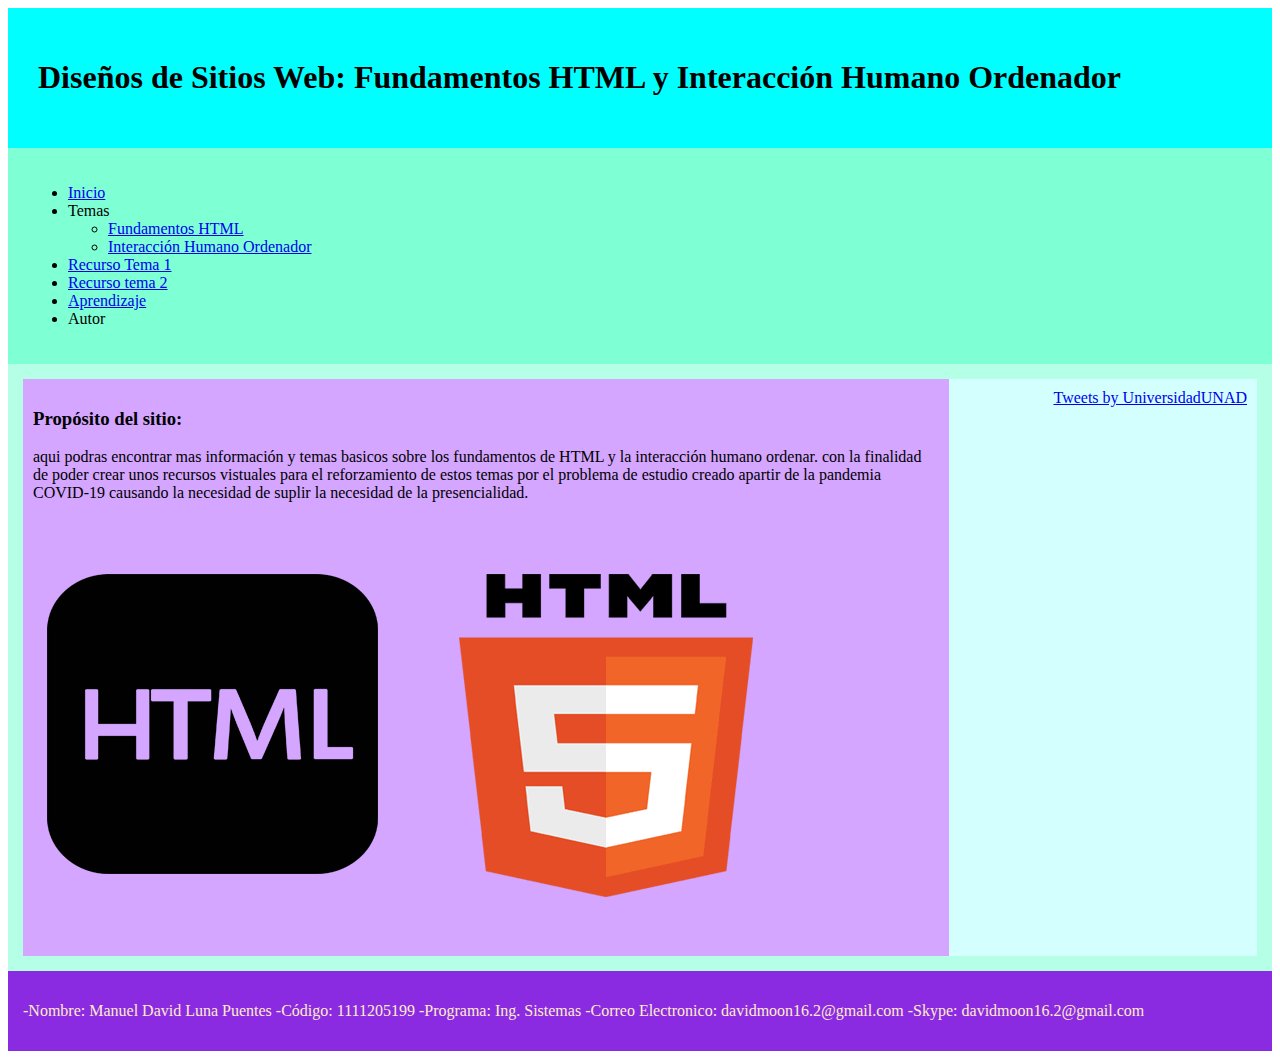
<file: Fase 3/index.html>
<!DOCTYPE html>
<html lang="en">

<head>
    <meta charset="UTF-8">
    <meta http-equiv="X-UA-Compatible" content="IE=edge">
    <meta name="viewport" content="width=device-width, initial-scale=1.0">
    <title>Fase3</title>
    <link rel="stylesheet" href="css/estilo.css">

</head>

<body>
    <header class="encabezado">
        <h1>
            Diseños de Sitios Web:
            Fundamentos HTML y Interacción Humano Ordenador
        </h1>
    </header>
    <nav class="navegar">
        <ul>
            <li><a href="index.html">Inicio</a></li>
            <li>
                Temas
                <ul>
                    <li><a href="Tema1.html">Fundamentos HTML</a>  </li>
                    <li><a href="Tema2.html">Interacción Humano Ordenador</a> </li>
                </ul>
            </li>
            <li><a href="Recurso1.html">Recurso Tema 1</a></li>
            <li><a href="Recurso2.html">Recurso tema 2</a></li>
            <li><a href="Apre.html">Aprendizaje</a></li>
            <li>Autor</li>
        </ul>
    </nav>
    <main class="contenido">
        <section class="temas">
            <h3>Propósito del sitio: </h3>
            <p>aqui podras encontrar mas información y temas basicos sobre los fundamentos de HTML y
                la interacción humano ordenar. con la finalidad de poder crear unos recursos vistuales
                para el reforzamiento de estos temas por el problema de estudio creado apartir de la
                pandemia COVID-19 causando la necesidad de suplir la necesidad de la presencialidad.</p>
                <img src="img/html-html5.webp" alt="Imagen de HTML">
            <article>
                
            </article>
        </section>
        <aside class="lateral">
            <a class="twitter-timeline" data-height="500" data-theme="dark" href="https://twitter.com/UniversidadUNAD?ref_src=twsrc%5Etfw">Tweets by UniversidadUNAD</a> <script async src="https://platform.twitter.com/widgets.js" charset="utf-8"></script>
        </aside>
    </main>
    <footer class="pie">
        <p>
            -Nombre: Manuel David Luna Puentes
            -Código: 1111205199
            -Programa: Ing. Sistemas
            -Correo Electronico: davidmoon16.2@gmail.com
            -Skype: davidmoon16.2@gmail.com
        </p>
    </footer>
</body>

</html>
</file>
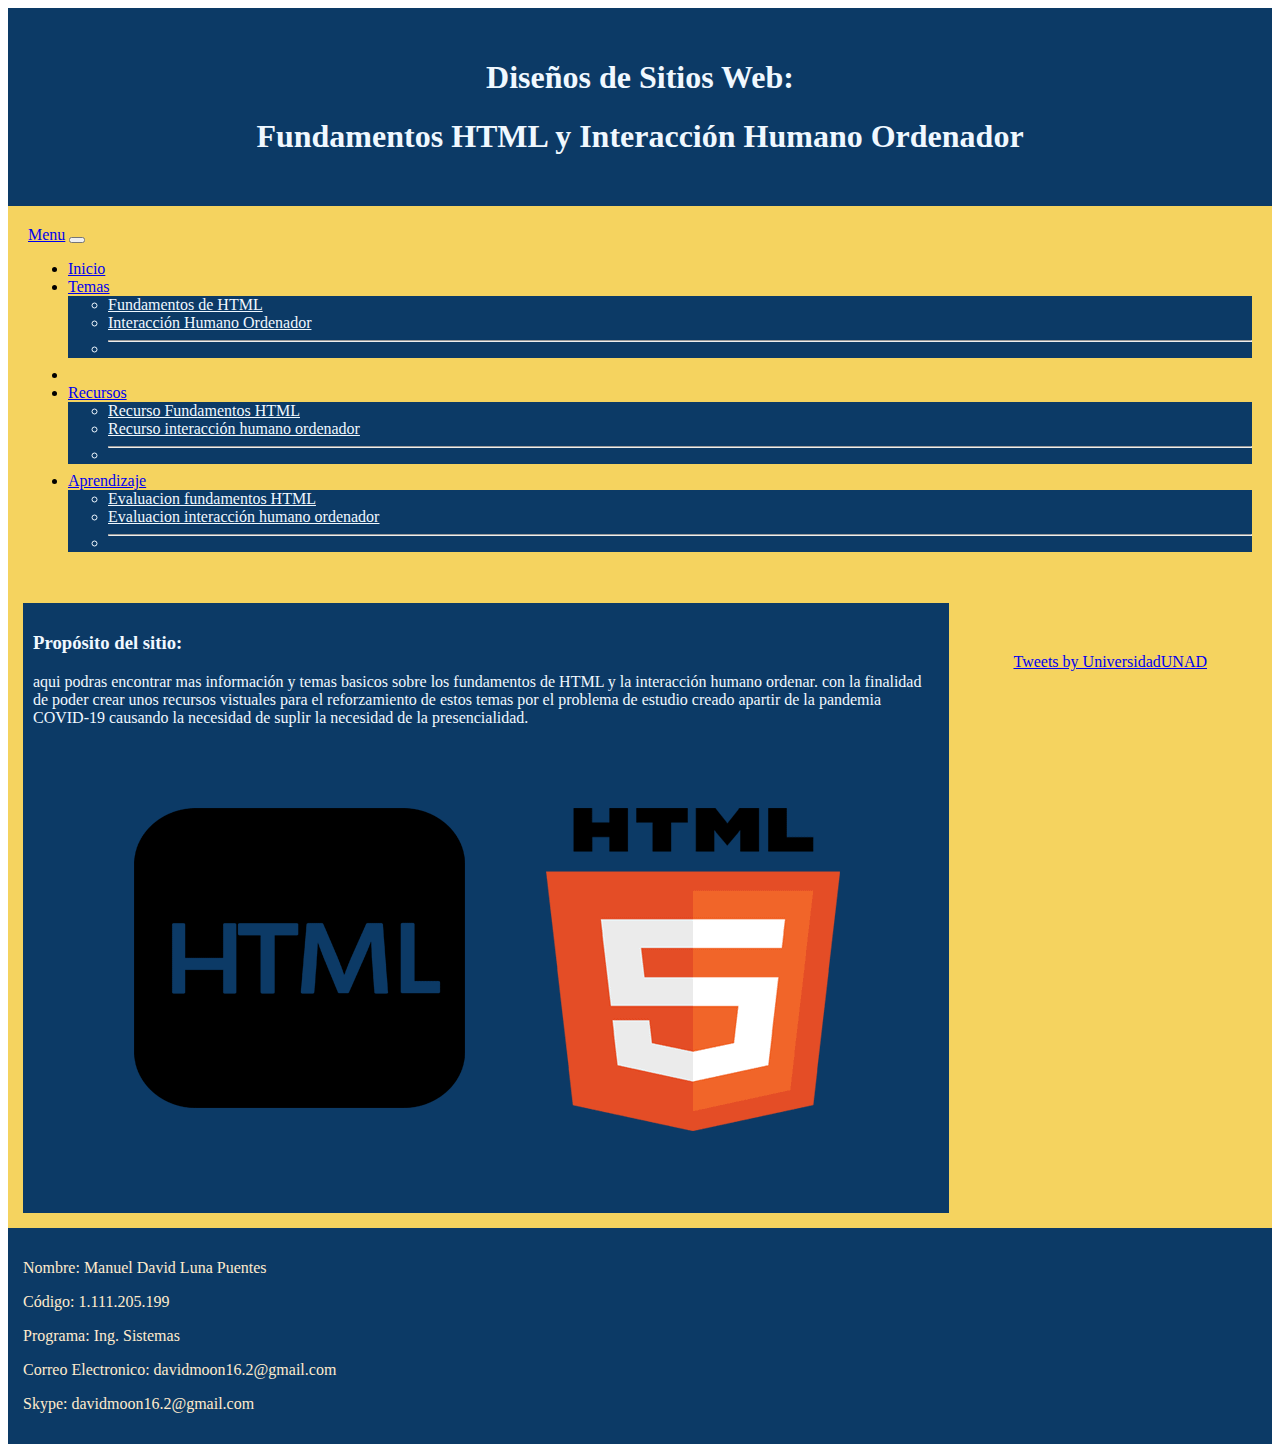
<file: Fase 4/index.html>
<!DOCTYPE html>
<html lang="en">

<head>
    <meta charset="UTF-8">
    <meta http-equiv="X-UA-Compatible" content="IE=edge">
    <meta name="viewport" content="width=device-width, initial-scale=1.0">
    <title>Fase4</title>
    <link rel="stylesheet" href="css/estilo.css">
    <style>
        h6{
            text-align: center;
        }
    </style>
    <link href="https://cdn.jsdelivr.net/npm/bootstrap@5.2.3/dist/css/bootstrap.min.css" rel="stylesheet" integrity="sha384-rbsA2VBKQhggwzxH7pPCaAqO46MgnOM80zW1RWuH61DGLwZJEdK2Kadq2F9CUG65" crossorigin="anonymous">
 
</head>

<body>
    <header class="encabezado">
        <h1>
            Diseños de Sitios Web:
            
        </h1>
        <h1>
            Fundamentos HTML y Interacción Humano Ordenador
        </h1>
    </header>
    <nav class="navbar">
        <div class="container-fluid">
          <a class="navbar-brand" href="#">Menu</a>
          <button class="navbar-toggler" type="button" data-bs-toggle="collapse" data-bs-target="#navbarSupportedContent" aria-controls="navbarSupportedContent" aria-expanded="false" aria-label="Toggle navigation">
            <span class="navbar-toggler-icon"></span>
          </button>
          <div class="collapse navbar-collapse" id="navbarSupportedContent">
            <ul class="navbar-nav me-auto mb-2 mb-lg-0">
              <li class="nav-item">
                <a class="nav-link active" aria-current="page" href="index.html">Inicio</a>
              </li>
              <li class="nav-item dropdown">
                <a class="nav-link dropdown-toggle" href="#" role="button" data-bs-toggle="dropdown" aria-expanded="false">
                  Temas
                </a>
                <ul class="dropdown-menu">
                  <li><a class="dropdown-item" href="Tema1.html">Fundamentos de HTML</a></li>
                  <li><a class="dropdown-item" href="Tema2.html">Interacción Humano Ordenador</a></li>
                  <li><hr class="dropdown-divider"></li>
                  
                </ul>
              </li>
              <li class="nav-item">
                <li class="nav-item dropdown">
                    <a class="nav-link dropdown-toggle" href="#" role="button" data-bs-toggle="dropdown" aria-expanded="false">
                      Recursos
                    </a>
                    <ul class="dropdown-menu">
                      <li><a class="dropdown-item" href="Recurso1.html">Recurso Fundamentos HTML</a></li>
                      <li><a class="dropdown-item" href="Recurso2.html">Recurso interacción humano ordenador</a></li>
                      <li><hr class="dropdown-divider"></li>
                      
                    </ul>
                  </li>
                 <li class="nav-item dropdown">
                    <a class="nav-link dropdown-toggle" href="#" role="button" data-bs-toggle="dropdown" aria-expanded="false">
                      Aprendizaje
                    </a>
                    <ul class="dropdown-menu">
                      <li><a class="dropdown-item" href="Apre1.html">Evaluacion fundamentos HTML</a></li>
                      <li><a class="dropdown-item" href="Apre2.html">Evaluacion interacción humano ordenador</a></li>
                      <li><hr class="dropdown-divider"></li>
                      
                    </ul>
                  </li>
            </ul>
          
          </div>
        </div>
      </nav>
    
    <main class="contenido">
        <section class="temas">
            <h3>Propósito del sitio: </h3>
            <p>aqui podras encontrar mas información y temas basicos sobre los fundamentos de HTML y
                la interacción humano ordenar. con la finalidad de poder crear unos recursos vistuales
                para el reforzamiento de estos temas por el problema de estudio creado apartir de la
                pandemia COVID-19 causando la necesidad de suplir la necesidad de la presencialidad.</p>
                <h6>
                    <img src="img/html-html5.webp" alt="Imagen de HTML" >
                </h6>
            <article>
                
            </article>
        </section>
        <aside class="lateral">
            <a class="twitter-timeline" data-height="500" data-theme="dark" href="https://twitter.com/UniversidadUNAD?ref_src=twsrc%5Etfw">Tweets by UniversidadUNAD</a> <script async src="https://platform.twitter.com/widgets.js" charset="utf-8"></script>
        </aside>
    </main>
    <footer class="pie">
        <p>
            Nombre: Manuel David Luna Puentes
        </p>
        <p>Código: 1.111.205.199</p>
        <p>Programa: Ing. Sistemas</p>
        <p>Correo Electronico: davidmoon16.2@gmail.com</p>
        <p>Skype: davidmoon16.2@gmail.com</p>
    </footer>
    <script src="https://cdn.jsdelivr.net/npm/bootstrap@5.2.3/dist/js/bootstrap.bundle.min.js" integrity="sha384-kenU1KFdBIe4zVF0s0G1M5b4hcpxyD9F7jL+jjXkk+Q2h455rYXK/7HAuoJl+0I4" crossorigin="anonymous"></script>
 
</body>

</html>
</file>
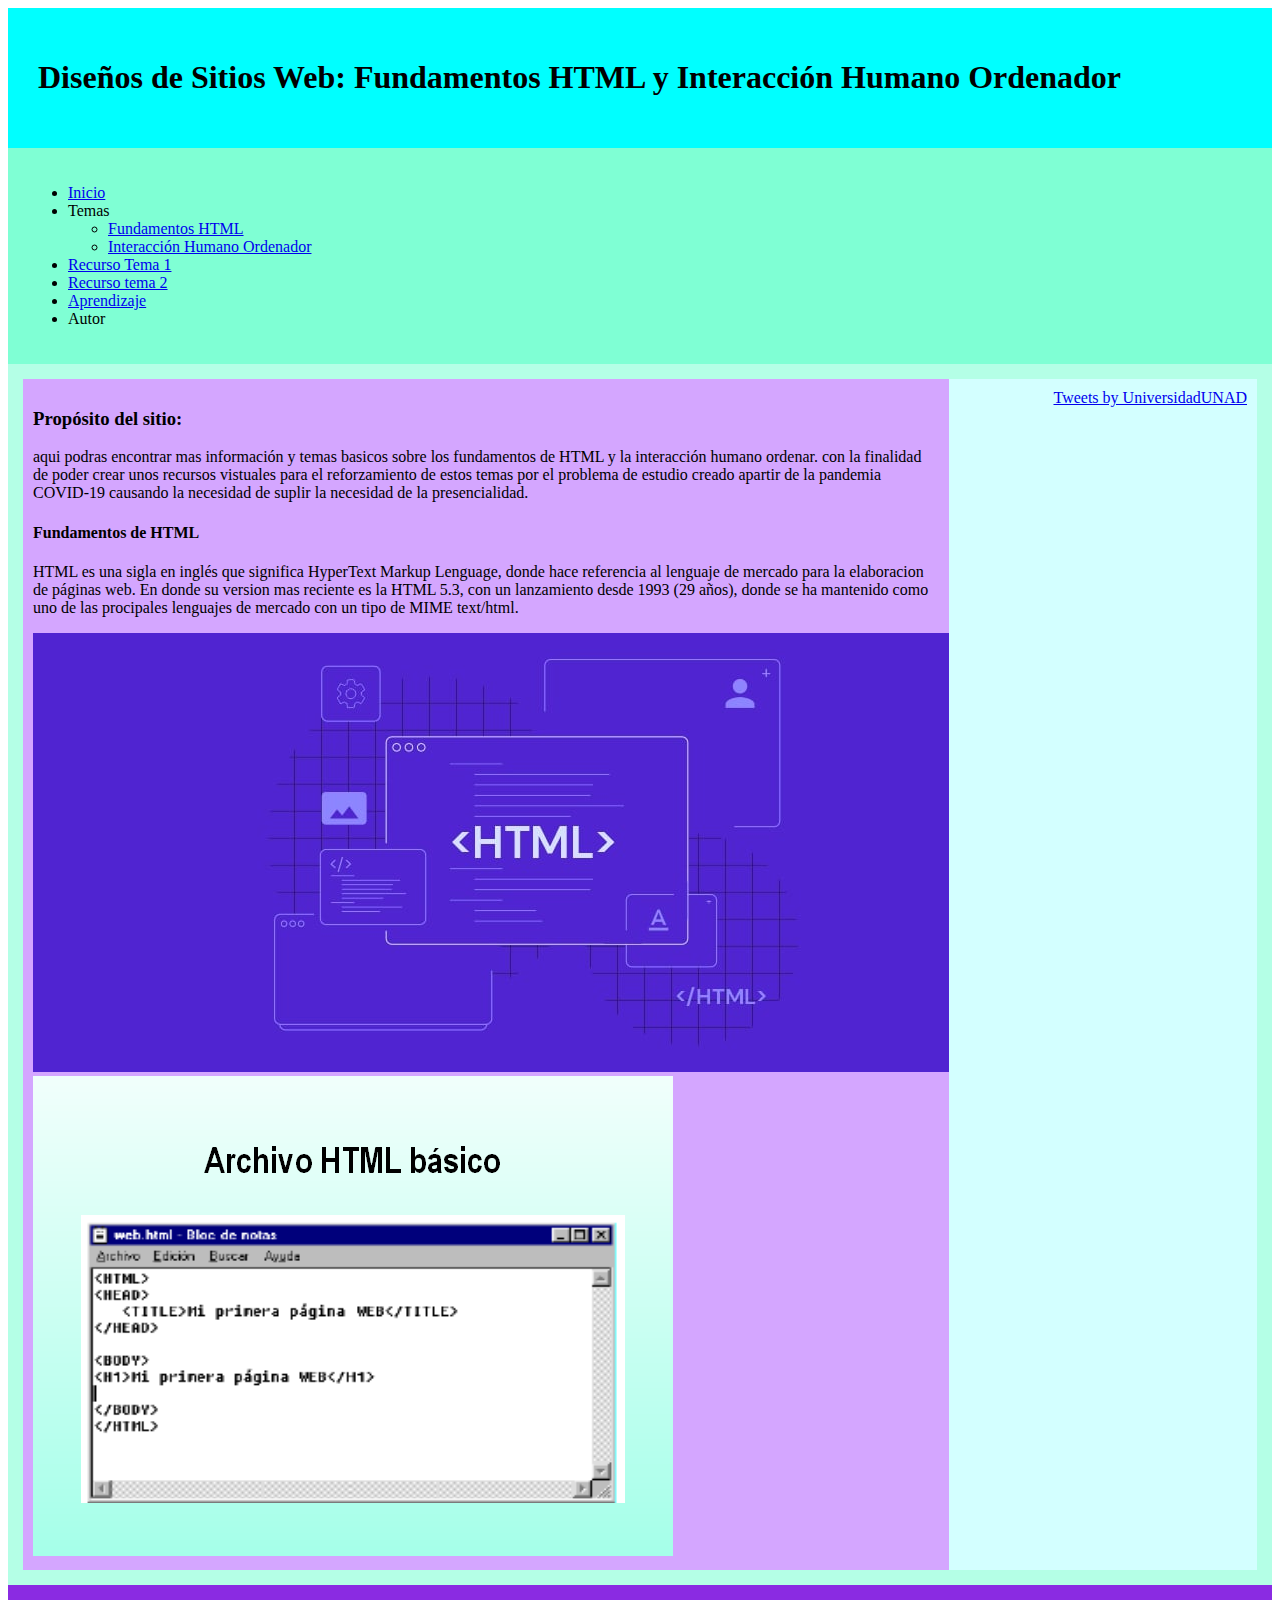
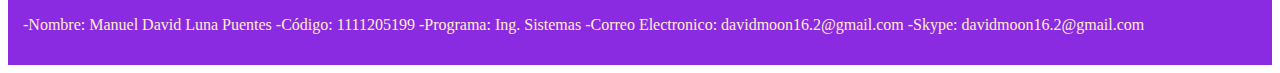
<file: Fase 3/Recurso1.html>
<!DOCTYPE html>
<html lang="en">

<head>
    <meta charset="UTF-8">
    <meta http-equiv="X-UA-Compatible" content="IE=edge">
    <meta name="viewport" content="width=device-width, initial-scale=1.0">
    <title>Fase3</title>
    <link rel="stylesheet" href="css/estilo.css">

</head>

<body>
    <header class="encabezado">
        <h1>
            Diseños de Sitios Web:
            Fundamentos HTML y Interacción Humano Ordenador
        </h1>
    </header>
    <nav class="navegar">
        <ul>
            <li><a href="index.html">Inicio</a></li>
            <li>
                Temas
                <ul>
                    <li><a href="Tema1.html">Fundamentos HTML</a>  </li>
                    <li><a href="Tema2.html">Interacción Humano Ordenador</a> </li>
                </ul>
            </li>
            <li><a href="Recurso1.html">Recurso Tema 1</a></li>
            <li><a href="Recurso2.html">Recurso tema 2</a></li>
            <li><a href="Apre.html">Aprendizaje</a></li>
            <li>Autor</li>
        </ul>
    </nav>
    <main class="contenido">
        <section class="temas">
            <h3>Propósito del sitio: </h3>
            <p>aqui podras encontrar mas información y temas basicos sobre los fundamentos de HTML y
                la interacción humano ordenar. con la finalidad de poder crear unos recursos vistuales
                para el reforzamiento de estos temas por el problema de estudio creado apartir de la
                pandemia COVID-19 causando la necesidad de suplir la necesidad de la presencialidad.</p>
            <article>
                <h4>Fundamentos de HTML</h4>
                <p>
                    HTML es una sigla en inglés que significa HyperText Markup Lenguage, donde hace
                    referencia al lenguaje de mercado para la elaboracion de páginas web. En donde su
                    version mas reciente es la HTML 5.3, con un lanzamiento desde 1993 (29 años), donde
                    se ha mantenido como uno de las procipales lenguajes de mercado con un tipo de MIME text/html.
                    
                </p>

                <img src="img/what-is-html.jpg" alt="">
                <img src="img/img3.png" alt="">
                    
            </article>
            
        </section>
        <aside class="lateral">
            <a class="twitter-timeline" data-height="500" data-theme="dark" href="https://twitter.com/UniversidadUNAD?ref_src=twsrc%5Etfw">Tweets by UniversidadUNAD</a> <script async src="https://platform.twitter.com/widgets.js" charset="utf-8"></script>
        </aside>
    </main>
    <footer class="pie">
        <p>
            -Nombre: Manuel David Luna Puentes
            -Código: 1111205199
            -Programa: Ing. Sistemas
            -Correo Electronico: davidmoon16.2@gmail.com
            -Skype: davidmoon16.2@gmail.com
        </p>
    </footer>
</body>

</html>
</file>
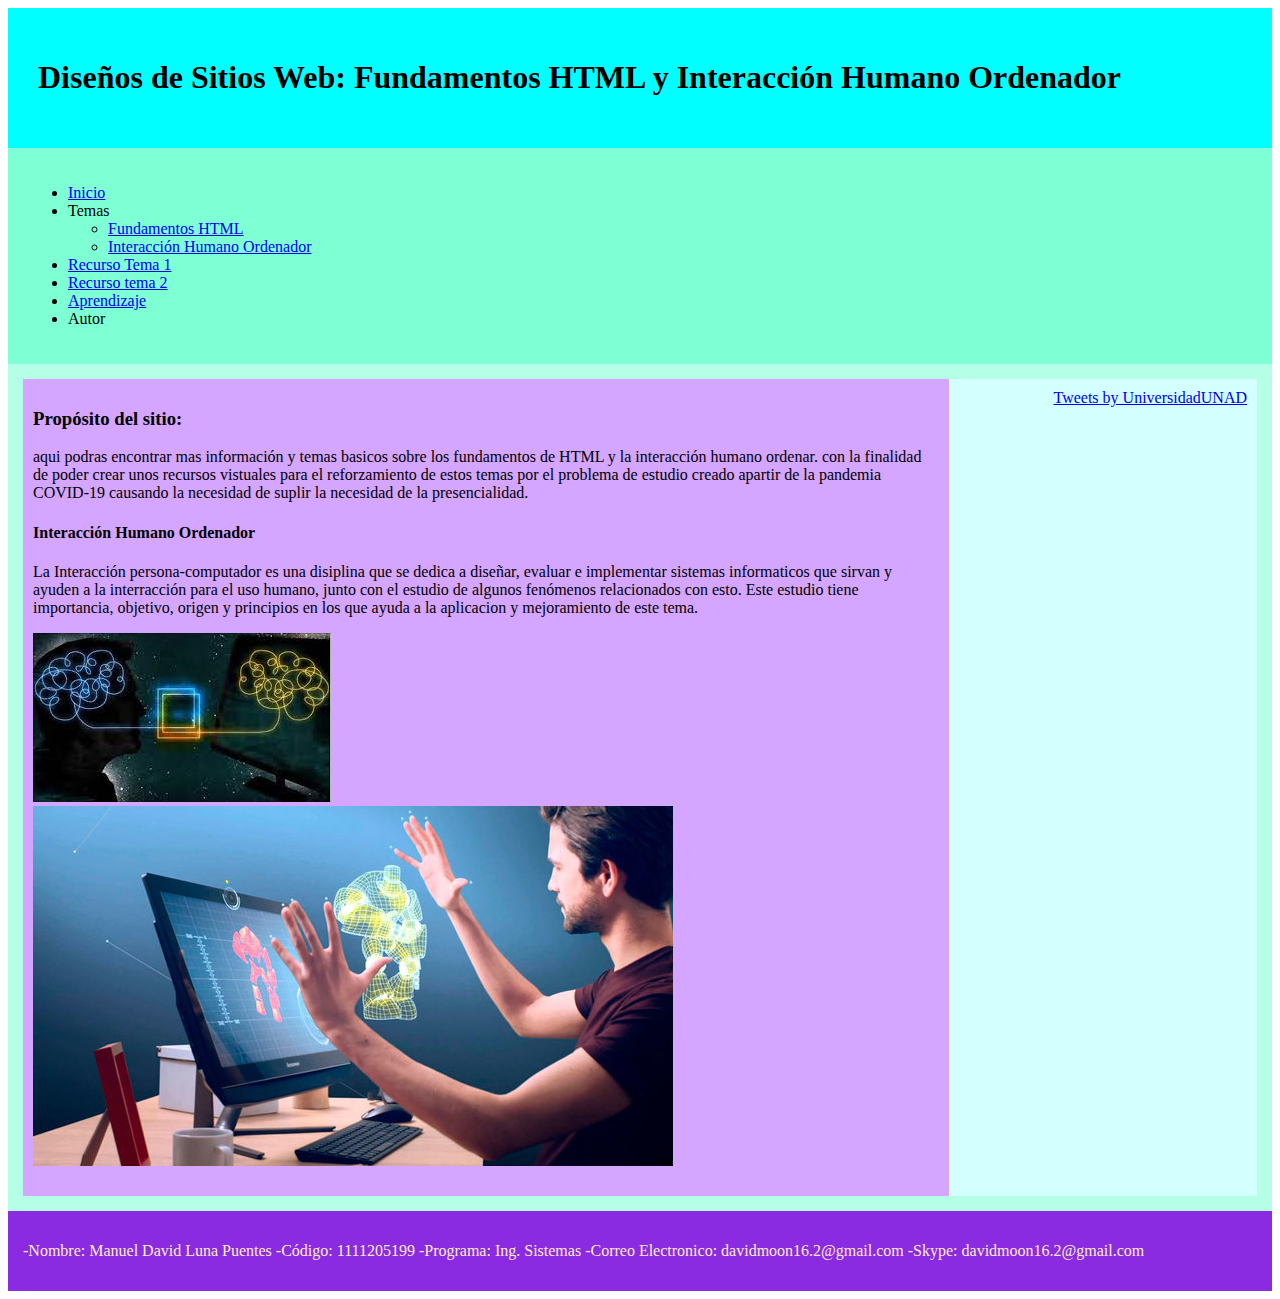
<file: Fase 3/Recurso2.html>
<!DOCTYPE html>
<html lang="en">

<head>
    <meta charset="UTF-8">
    <meta http-equiv="X-UA-Compatible" content="IE=edge">
    <meta name="viewport" content="width=device-width, initial-scale=1.0">
    <title>Fase3</title>
    <link rel="stylesheet" href="css/estilo.css">

</head>

<body>
    <header class="encabezado">
        <h1>
            Diseños de Sitios Web:
            Fundamentos HTML y Interacción Humano Ordenador
        </h1>
    </header>
    <nav class="navegar">
        <ul>
            <li><a href="index.html">Inicio</a></li>
            <li>
                Temas
                <ul>
                    <li><a href="Tema1.html">Fundamentos HTML</a>  </li>
                    <li><a href="Tema2.html">Interacción Humano Ordenador</a> </li>
                </ul>
            </li>
            <li><a href="Recurso1.html">Recurso Tema 1</a></li>
            <li><a href="Recurso2.html">Recurso tema 2</a></li>
            <li><a href="Apre.html">Aprendizaje</a></li>
            <li>Autor</li>
        </ul>
    </nav>
    <main class="contenido">
        <section class="temas">
            <h3>Propósito del sitio: </h3>
            <p>aqui podras encontrar mas información y temas basicos sobre los fundamentos de HTML y
                la interacción humano ordenar. con la finalidad de poder crear unos recursos vistuales
                para el reforzamiento de estos temas por el problema de estudio creado apartir de la
                pandemia COVID-19 causando la necesidad de suplir la necesidad de la presencialidad.</p>
            
            <article>
                <h4>Interacción Humano Ordenador</h4>
                <p>
                    La Interacción persona-computador es una disiplina que se dedica a diseñar, evaluar
                    e implementar sistemas informaticos que sirvan y ayuden a la interracción para el uso
                    humano, junto con el estudio de algunos fenómenos relacionados con esto. Este estudio
                    tiene importancia, objetivo, origen y principios en los que ayuda a la aplicacion y
                    mejoramiento de este tema.
                    

                </p>

                <img src="img/descarga.jpg" alt="">
                <img src="img/94def316d2b46d93ee40f95355410d9e.jpg" alt="">
                   
                </p>
            </article>
        </section>
        <aside class="lateral">
            <a class="twitter-timeline" data-height="500" data-theme="dark" href="https://twitter.com/UniversidadUNAD?ref_src=twsrc%5Etfw">Tweets by UniversidadUNAD</a> <script async src="https://platform.twitter.com/widgets.js" charset="utf-8"></script>
        </aside>
    </main>
    <footer class="pie">
        <p>
            -Nombre: Manuel David Luna Puentes
            -Código: 1111205199
            -Programa: Ing. Sistemas
            -Correo Electronico: davidmoon16.2@gmail.com
            -Skype: davidmoon16.2@gmail.com
        </p>
    </footer>
</body>

</html>
</file>
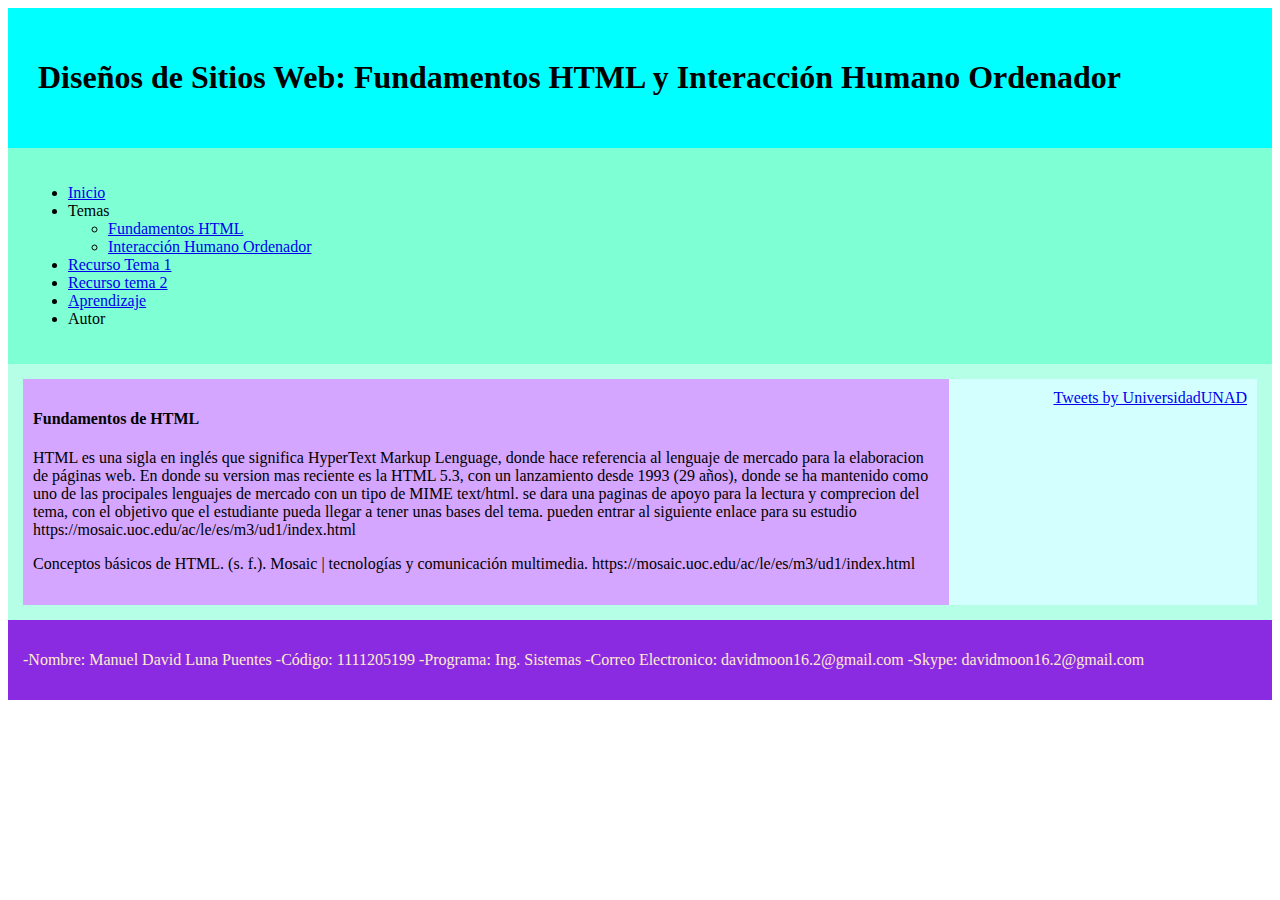
<file: Fase 3/Tema1.html>
<!DOCTYPE html>
<html lang="en">

<head>
    <meta charset="UTF-8">
    <meta http-equiv="X-UA-Compatible" content="IE=edge">
    <meta name="viewport" content="width=device-width, initial-scale=1.0">
    <title>Fase3</title>
    <link rel="stylesheet" href="css/estilo.css">

</head>

<body>
    <header class="encabezado">
        <h1>
            Diseños de Sitios Web:
            Fundamentos HTML y Interacción Humano Ordenador
        </h1>
    </header>
    <nav class="navegar">
        <ul>
            <li><a href="index.html">Inicio</a></li>
            <li>
                Temas
                <ul>
                    <li><a href="Tema1.html">Fundamentos HTML</a>  </li>
                    <li><a href="Tema2.html">Interacción Humano Ordenador</a> </li>
                </ul>
            </li>
            <li><a href="Recurso1.html">Recurso Tema 1</a></li>
            <li><a href="Recurso2.html">Recurso tema 2</a></li>
            <li><a href="Apre.html">Aprendizaje</a></li>
            <li>Autor</li>
        </ul>
    </nav>
    <main class="contenido">
        <section class="temas">
            <h3> </h3>
            <p></p>
            <article>
                <h4>Fundamentos de HTML</h4>
                <p>
                    HTML es una sigla en inglés que significa HyperText Markup Lenguage, donde hace
                    referencia al lenguaje de mercado para la elaboracion de páginas web. En donde su
                    version mas reciente es la HTML 5.3, con un lanzamiento desde 1993 (29 años), donde
                    se ha mantenido como uno de las procipales lenguajes de mercado con un tipo de MIME text/html.
                    se dara una paginas de apoyo para la lectura y comprecion del tema, con el objetivo que el
                    estudiante pueda llegar a tener unas bases del tema.
                    pueden entrar al siguiente enlace para su estudio https://mosaic.uoc.edu/ac/le/es/m3/ud1/index.html
                </p>

                <p>
                    Conceptos básicos de HTML. (s. f.). Mosaic | tecnologías y comunicación multimedia.
                    https://mosaic.uoc.edu/ac/le/es/m3/ud1/index.html
                </p>
            </article>
            <article>
                <h4></h4>
                <p>
                   

                </p>

                <p>
                  
                </p>
            </article>
        </section>
        <aside class="lateral">
            <a class="twitter-timeline" data-height="500" data-theme="dark" href="https://twitter.com/UniversidadUNAD?ref_src=twsrc%5Etfw">Tweets by UniversidadUNAD</a> <script async src="https://platform.twitter.com/widgets.js" charset="utf-8"></script>
        </aside>
    </main>
    <footer class="pie">
        <p>
            -Nombre: Manuel David Luna Puentes
            -Código: 1111205199
            -Programa: Ing. Sistemas
            -Correo Electronico: davidmoon16.2@gmail.com
            -Skype: davidmoon16.2@gmail.com
        </p>
    </footer>
</body>

</html>
</file>
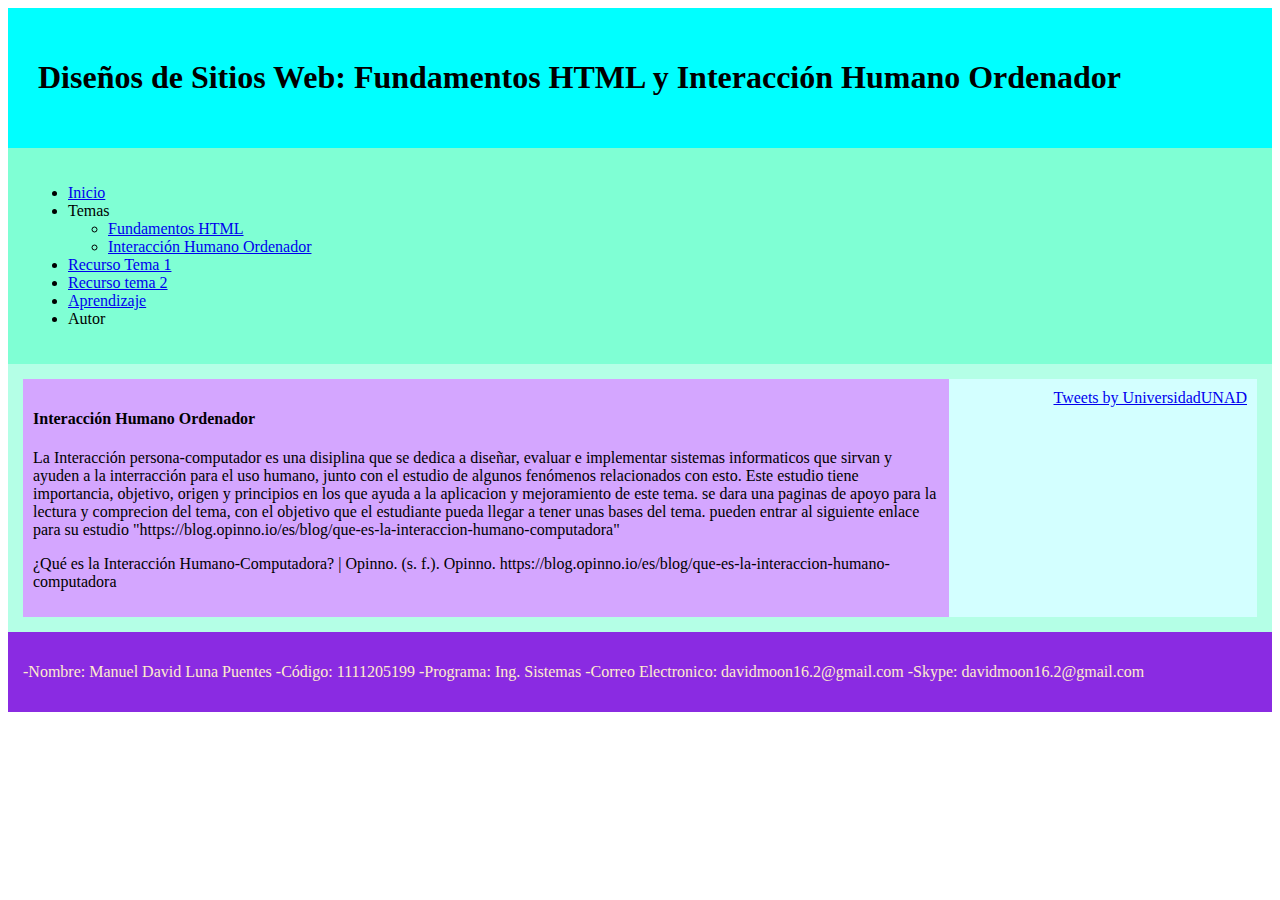
<file: Fase 3/Tema2.html>
<!DOCTYPE html>
<html lang="en">

<head>
    <meta charset="UTF-8">
    <meta http-equiv="X-UA-Compatible" content="IE=edge">
    <meta name="viewport" content="width=device-width, initial-scale=1.0">
    <title>Fase3</title>
    <link rel="stylesheet" href="css/estilo.css">

</head>

<body>
    <header class="encabezado">
        <h1>
            Diseños de Sitios Web:
            Fundamentos HTML y Interacción Humano Ordenador
        </h1>
    </header>
    <nav class="navegar">
        <ul>
            <li><a href="index.html">Inicio</a></li>
            <li>
                Temas
                <ul>
                    <li><a href="Tema1.html">Fundamentos HTML</a>  </li>
                    <li><a href="Tema2.html">Interacción Humano Ordenador</a> </li>
                </ul>
            </li>
            <li><a href="Recurso1.html">Recurso Tema 1</a></li>
            <li><a href="Recurso2.html">Recurso tema 2</a></li>
            <li><a href="Apre.html">Aprendizaje</a></li>
            <li>Autor</li>
        </ul>
    </nav>
    <main class="contenido">
        <section class="temas">
            
            <article>
                <h4>Interacción Humano Ordenador</h4>
                <p>
                    La Interacción persona-computador es una disiplina que se dedica a diseñar, evaluar
                    e implementar sistemas informaticos que sirvan y ayuden a la interracción para el uso
                    humano, junto con el estudio de algunos fenómenos relacionados con esto. Este estudio
                    tiene importancia, objetivo, origen y principios en los que ayuda a la aplicacion y
                    mejoramiento de este tema.
                    se dara una paginas de apoyo para la lectura y comprecion del tema, con el objetivo que el
                    estudiante pueda llegar a tener unas bases del tema.
                    pueden entrar al siguiente enlace para su estudio
                    "https://blog.opinno.io/es/blog/que-es-la-interaccion-humano-computadora"

                </p>

                <p>
                    ¿Qué es la Interacción Humano-Computadora? | Opinno. (s. f.). Opinno.
                    https://blog.opinno.io/es/blog/que-es-la-interaccion-humano-computadora
                </p>
            </article>
        </section>
        <aside class="lateral">
            <a class="twitter-timeline" data-height="500" data-theme="dark" href="https://twitter.com/UniversidadUNAD?ref_src=twsrc%5Etfw">Tweets by UniversidadUNAD</a> <script async src="https://platform.twitter.com/widgets.js" charset="utf-8"></script>
        </aside>
    </main>
    <footer class="pie">
        <p>
            -Nombre: Manuel David Luna Puentes
            -Código: 1111205199
            -Programa: Ing. Sistemas
            -Correo Electronico: davidmoon16.2@gmail.com
            -Skype: davidmoon16.2@gmail.com
        </p>
    </footer>
</body>

</html>
</file>
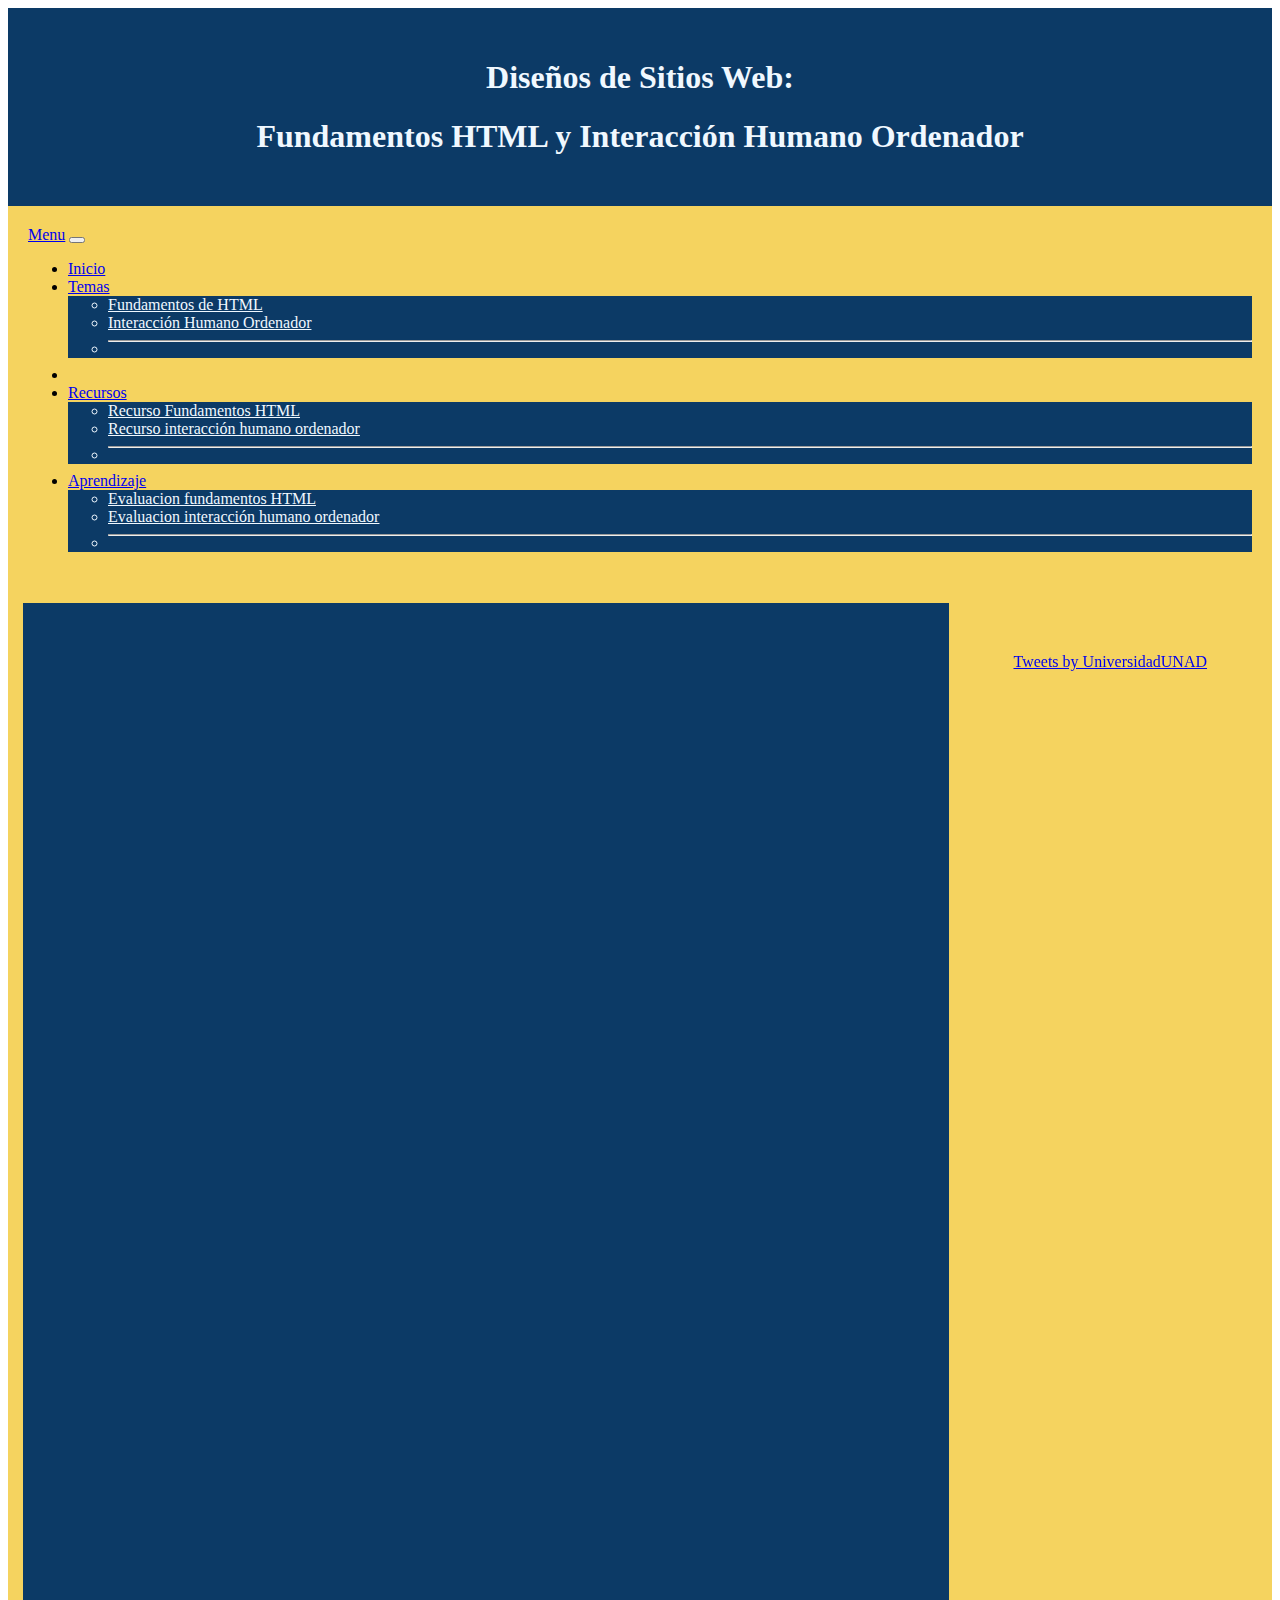
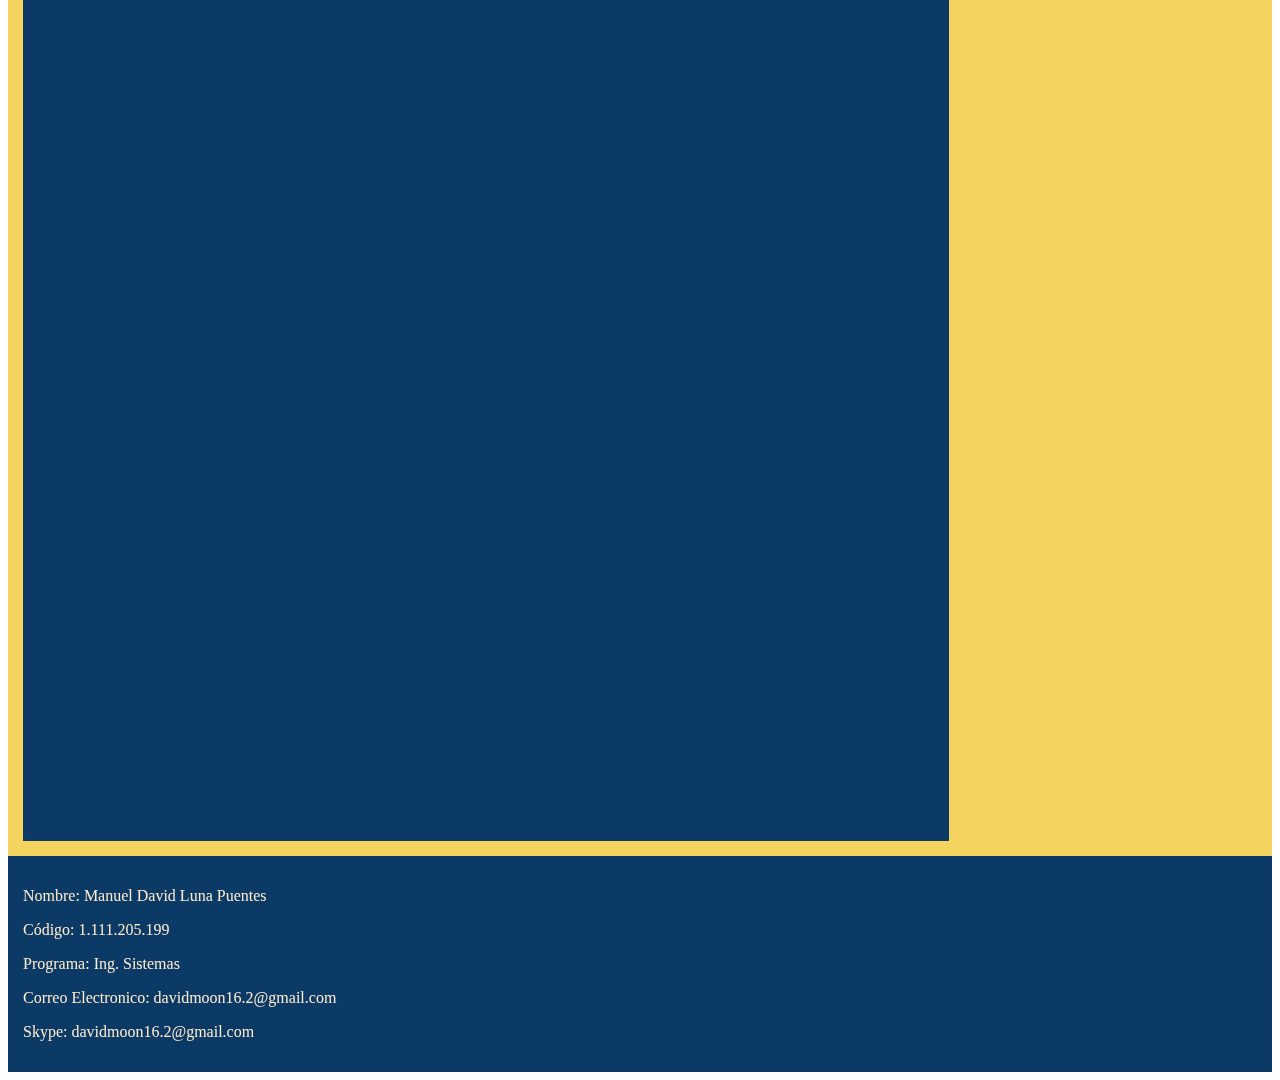
<file: Fase 4/Apre1.html>
<!DOCTYPE html>
<html lang="en">

<head>
    <meta charset="UTF-8">
    <meta http-equiv="X-UA-Compatible" content="IE=edge">
    <meta name="viewport" content="width=device-width, initial-scale=1.0">
    <title>Fase4</title>
    <link rel="stylesheet" href="css/estilo.css">
    <link href="https://cdn.jsdelivr.net/npm/bootstrap@5.2.3/dist/css/bootstrap.min.css" rel="stylesheet" integrity="sha384-rbsA2VBKQhggwzxH7pPCaAqO46MgnOM80zW1RWuH61DGLwZJEdK2Kadq2F9CUG65" crossorigin="anonymous">
 
</head>

<body>
    <header class="encabezado">
        <h1>
            Diseños de Sitios Web:
            
        </h1>
        <h1>Fundamentos HTML y Interacción Humano Ordenador</h1>
    </header>
    <nav class="navbar">
        <div class="container-fluid">
          <a class="navbar-brand" href="#">Menu</a>
          <button class="navbar-toggler" type="button" data-bs-toggle="collapse" data-bs-target="#navbarSupportedContent" aria-controls="navbarSupportedContent" aria-expanded="false" aria-label="Toggle navigation">
            <span class="navbar-toggler-icon"></span>
          </button>
          <div class="collapse navbar-collapse" id="navbarSupportedContent">
            <ul class="navbar-nav me-auto mb-2 mb-lg-0">
              <li class="nav-item">
                <a class="nav-link active" aria-current="page" href="index.html">Inicio</a>
              </li>
              <li class="nav-item dropdown">
                <a class="nav-link dropdown-toggle" href="#" role="button" data-bs-toggle="dropdown" aria-expanded="false">
                  Temas
                </a>
                <ul class="dropdown-menu">
                  <li><a class="dropdown-item" href="Tema1.html">Fundamentos de HTML</a></li>
                  <li><a class="dropdown-item" href="Tema2.html">Interacción Humano Ordenador</a></li>
                  <li><hr class="dropdown-divider"></li>
                  
                </ul>
              </li>
              <li class="nav-item">
                <li class="nav-item dropdown">
                    <a class="nav-link dropdown-toggle" href="#" role="button" data-bs-toggle="dropdown" aria-expanded="false">
                      Recursos
                    </a>
                    <ul class="dropdown-menu">
                      <li><a class="dropdown-item" href="Recurso1.html">Recurso Fundamentos HTML</a></li>
                      <li><a class="dropdown-item" href="Recurso2.html">Recurso interacción humano ordenador</a></li>
                      <li><hr class="dropdown-divider"></li>
                      
                    </ul>
                  </li>
                 <li class="nav-item dropdown">
                    <a class="nav-link dropdown-toggle" href="#" role="button" data-bs-toggle="dropdown" aria-expanded="false">
                      Aprendizaje
                    </a>
                    <ul class="dropdown-menu">
                      <li><a class="dropdown-item" href="Apre1.html">Evaluacion fundamentos HTML</a></li>
                      <li><a class="dropdown-item" href="Apre2.html">Evaluacion interacción humano ordenador</a></li>
                      <li><hr class="dropdown-divider"></li>
                      
                    </ul>
                  </li>
            </ul>
          
          </div>
        </div>
      </nav>
    <main class="contenido">
        <section class="temas">
            
            <article>
                <iframe src="https://docs.google.com/forms/d/e/1FAIpQLSdoinuXvcBH3s62BPC-AoP8Ry-Lv49BOOBbqMTBRAtuaPZM_Q/viewform?embedded=true" width="640" height="1814" frameborder="0" marginheight="0" marginwidth="0">Cargando…</iframe>
            </article>
        </section>
        <aside class="lateral">
            <a class="twitter-timeline" data-height="500" data-theme="dark" href="https://twitter.com/UniversidadUNAD?ref_src=twsrc%5Etfw">Tweets by UniversidadUNAD</a> <script async src="https://platform.twitter.com/widgets.js" charset="utf-8"></script>
        </aside>
    </main>
    <footer class="pie">
        <p>
            Nombre: Manuel David Luna Puentes
        </p>
        <p>Código: 1.111.205.199</p>
        <p>Programa: Ing. Sistemas</p>
        <p>Correo Electronico: davidmoon16.2@gmail.com</p>
        <p>Skype: davidmoon16.2@gmail.com</p>
    </footer>
    <script src="https://cdn.jsdelivr.net/npm/bootstrap@5.2.3/dist/js/bootstrap.bundle.min.js" integrity="sha384-kenU1KFdBIe4zVF0s0G1M5b4hcpxyD9F7jL+jjXkk+Q2h455rYXK/7HAuoJl+0I4" crossorigin="anonymous"></script>
 
</body>

</html>
</file>
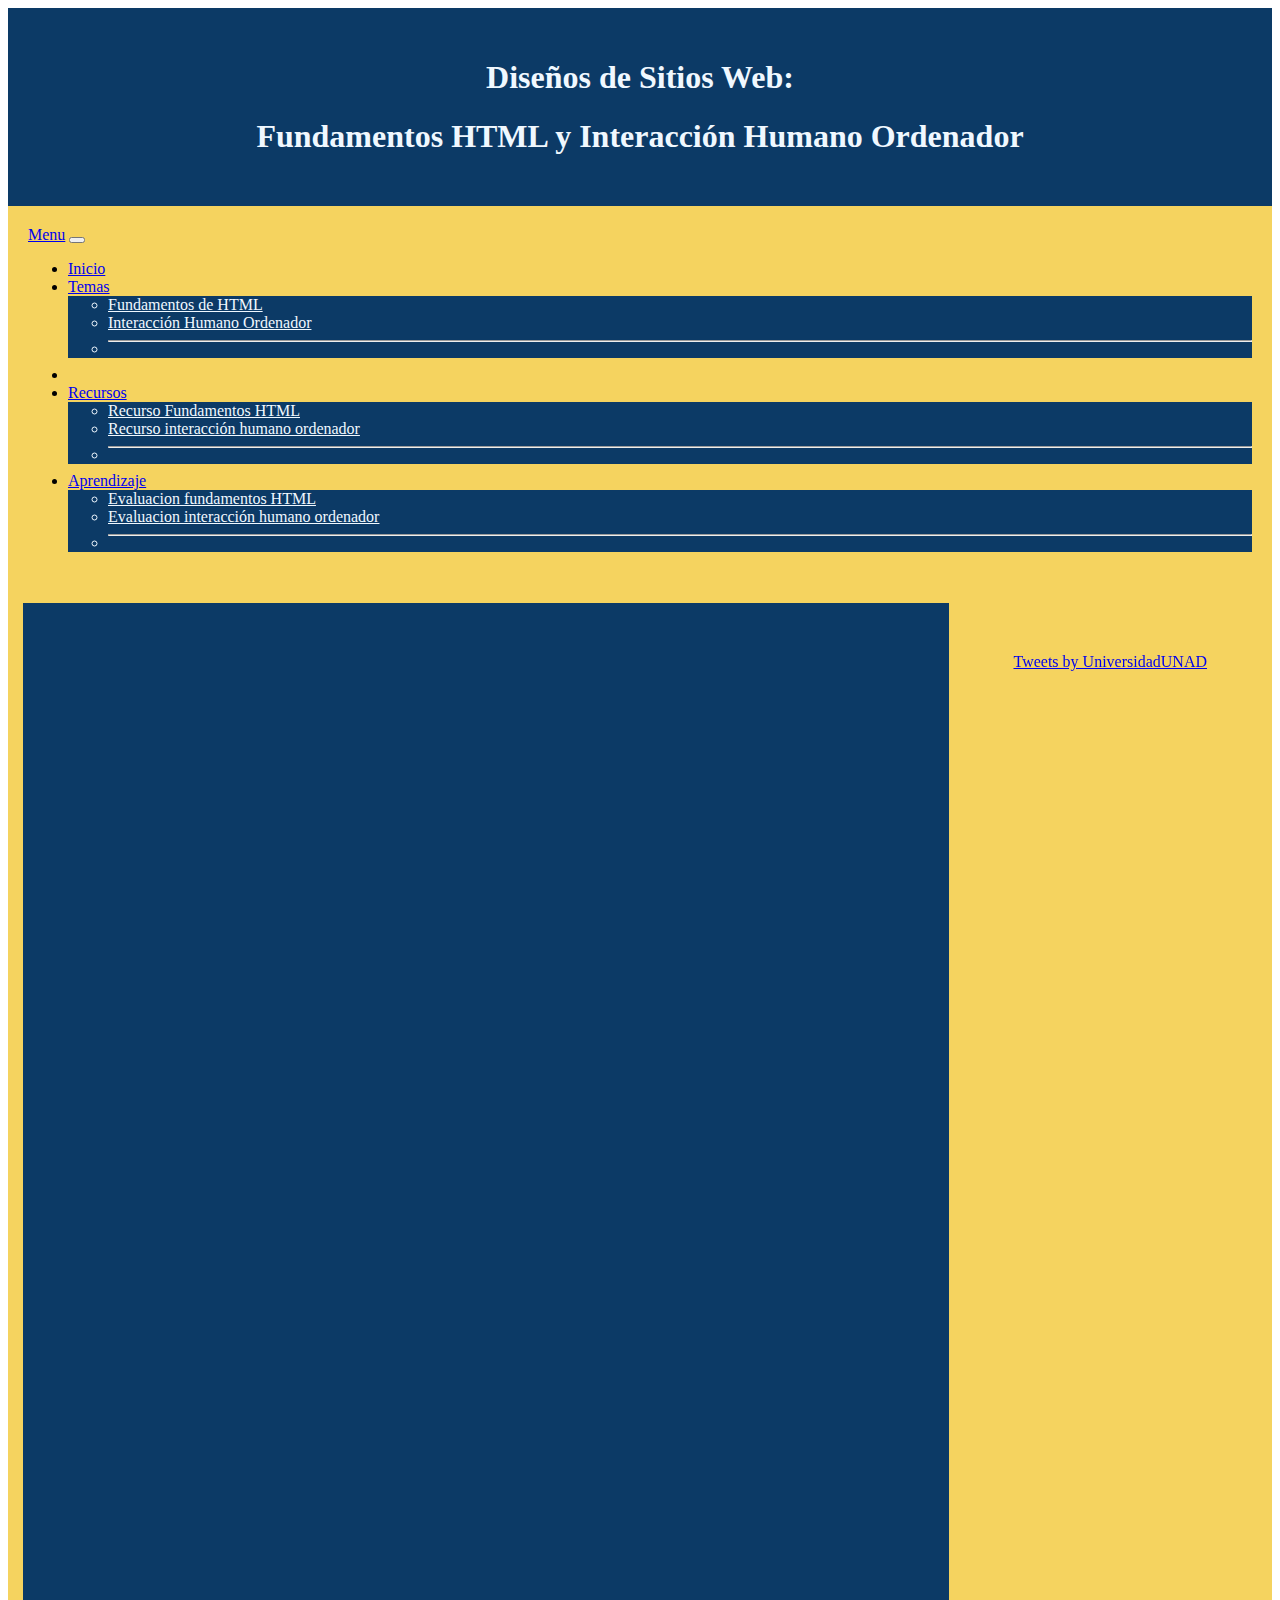
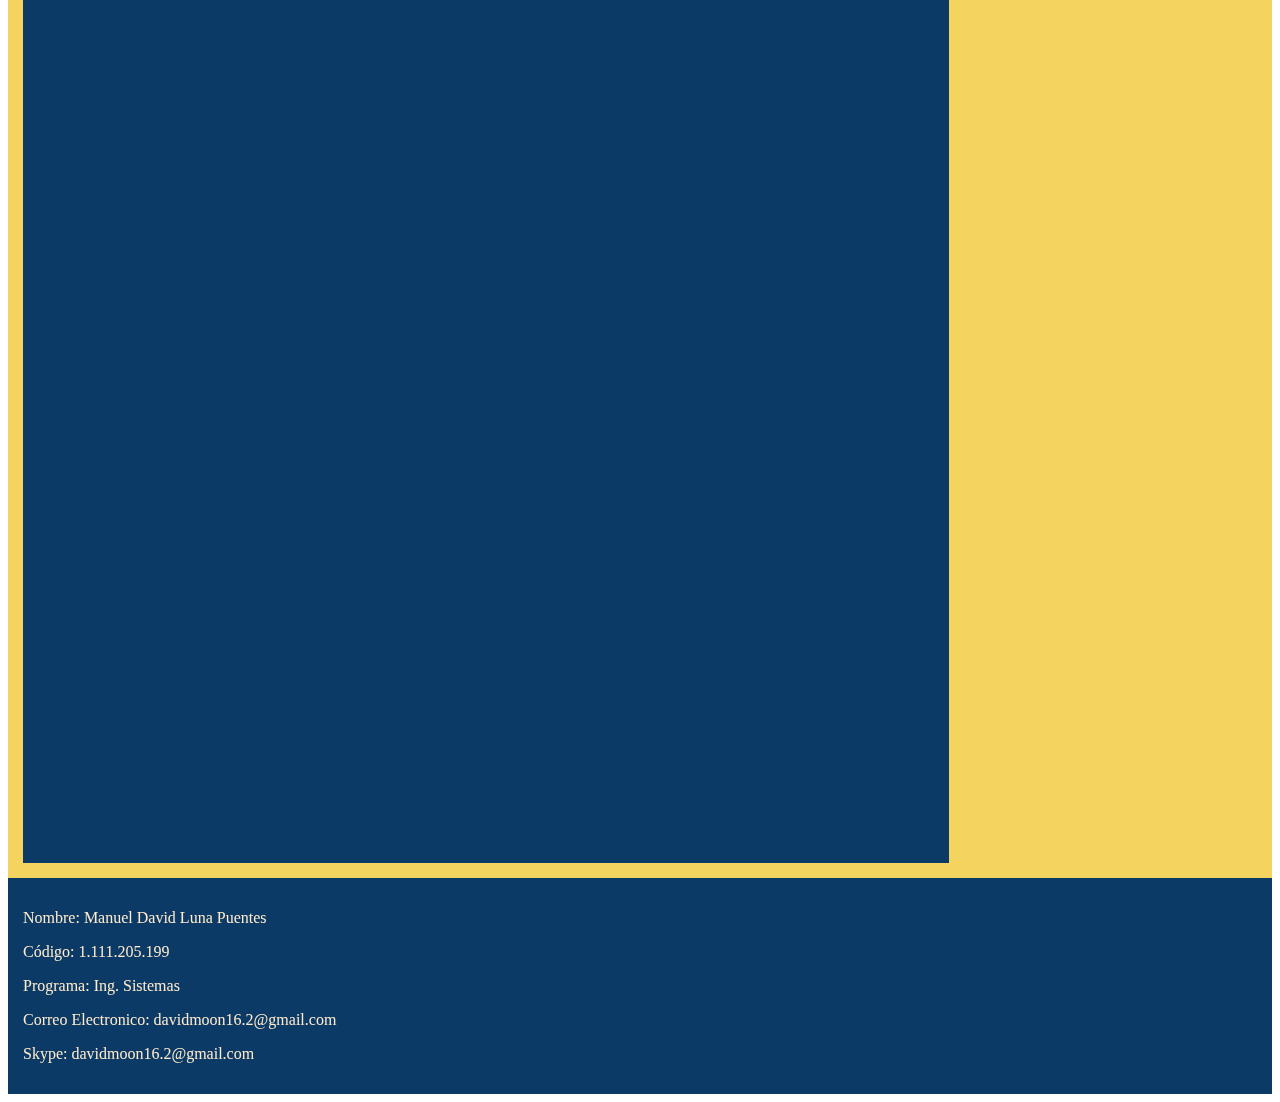
<file: Fase 4/Apre2.html>
<!DOCTYPE html>
<html lang="en">

<head>
    <meta charset="UTF-8">
    <meta http-equiv="X-UA-Compatible" content="IE=edge">
    <meta name="viewport" content="width=device-width, initial-scale=1.0">
    <title>Fase4</title>
    <link rel="stylesheet" href="css/estilo.css">
    <link href="https://cdn.jsdelivr.net/npm/bootstrap@5.2.3/dist/css/bootstrap.min.css" rel="stylesheet" integrity="sha384-rbsA2VBKQhggwzxH7pPCaAqO46MgnOM80zW1RWuH61DGLwZJEdK2Kadq2F9CUG65" crossorigin="anonymous">
 
</head>

<body>
    <header class="encabezado">
        <h1>
            Diseños de Sitios Web:
            
        </h1>
        <h1>Fundamentos HTML y Interacción Humano Ordenador</h1>
    </header>
    <nav class="navbar">
        <div class="container-fluid">
          <a class="navbar-brand" href="#">Menu</a>
          <button class="navbar-toggler" type="button" data-bs-toggle="collapse" data-bs-target="#navbarSupportedContent" aria-controls="navbarSupportedContent" aria-expanded="false" aria-label="Toggle navigation">
            <span class="navbar-toggler-icon"></span>
          </button>
          <div class="collapse navbar-collapse" id="navbarSupportedContent">
            <ul class="navbar-nav me-auto mb-2 mb-lg-0">
              <li class="nav-item">
                <a class="nav-link active" aria-current="page" href="index.html">Inicio</a>
              </li>
              <li class="nav-item dropdown">
                <a class="nav-link dropdown-toggle" href="#" role="button" data-bs-toggle="dropdown" aria-expanded="false">
                  Temas
                </a>
                <ul class="dropdown-menu">
                  <li><a class="dropdown-item" href="Tema1.html">Fundamentos de HTML</a></li>
                  <li><a class="dropdown-item" href="Tema2.html">Interacción Humano Ordenador</a></li>
                  <li><hr class="dropdown-divider"></li>
                  
                </ul>
              </li>
              <li class="nav-item">
                <li class="nav-item dropdown">
                    <a class="nav-link dropdown-toggle" href="#" role="button" data-bs-toggle="dropdown" aria-expanded="false">
                      Recursos
                    </a>
                    <ul class="dropdown-menu">
                      <li><a class="dropdown-item" href="Recurso1.html">Recurso Fundamentos HTML</a></li>
                      <li><a class="dropdown-item" href="Recurso2.html">Recurso interacción humano ordenador</a></li>
                      <li><hr class="dropdown-divider"></li>
                      
                    </ul>
                  </li>
                 <li class="nav-item dropdown">
                    <a class="nav-link dropdown-toggle" href="#" role="button" data-bs-toggle="dropdown" aria-expanded="false">
                      Aprendizaje
                    </a>
                    <ul class="dropdown-menu">
                      <li><a class="dropdown-item" href="Apre1.html">Evaluacion fundamentos HTML</a></li>
                      <li><a class="dropdown-item" href="Apre2.html">Evaluacion interacción humano ordenador</a></li>
                      <li><hr class="dropdown-divider"></li>
                      
                    </ul>
                  </li>
            </ul>
          
          </div>
        </div>
      </nav>
    <main class="contenido">
        <section class="temas">
            
            <article>
                <iframe src="https://docs.google.com/forms/d/e/1FAIpQLScruVa3v_Qhz7bQT8EDIqmN1JmW_JnrQmxyp40VA07bGXfzNA/viewform?embedded=true" width="640" height="1836" frameborder="0" marginheight="0" marginwidth="0">Cargando…</iframe>
            </article>
        </section>
        <aside class="lateral">
            <a class="twitter-timeline" data-height="500" data-theme="dark" href="https://twitter.com/UniversidadUNAD?ref_src=twsrc%5Etfw">Tweets by UniversidadUNAD</a> <script async src="https://platform.twitter.com/widgets.js" charset="utf-8"></script>
        </aside>
    </main>
    <footer class="pie">
        <p>
            Nombre: Manuel David Luna Puentes
        </p>
        <p>Código: 1.111.205.199</p>
        <p>Programa: Ing. Sistemas</p>
        <p>Correo Electronico: davidmoon16.2@gmail.com</p>
        <p>Skype: davidmoon16.2@gmail.com</p>
    </footer>
    <script src="https://cdn.jsdelivr.net/npm/bootstrap@5.2.3/dist/js/bootstrap.bundle.min.js" integrity="sha384-kenU1KFdBIe4zVF0s0G1M5b4hcpxyD9F7jL+jjXkk+Q2h455rYXK/7HAuoJl+0I4" crossorigin="anonymous"></script>
 
</body>

</html>
</file>
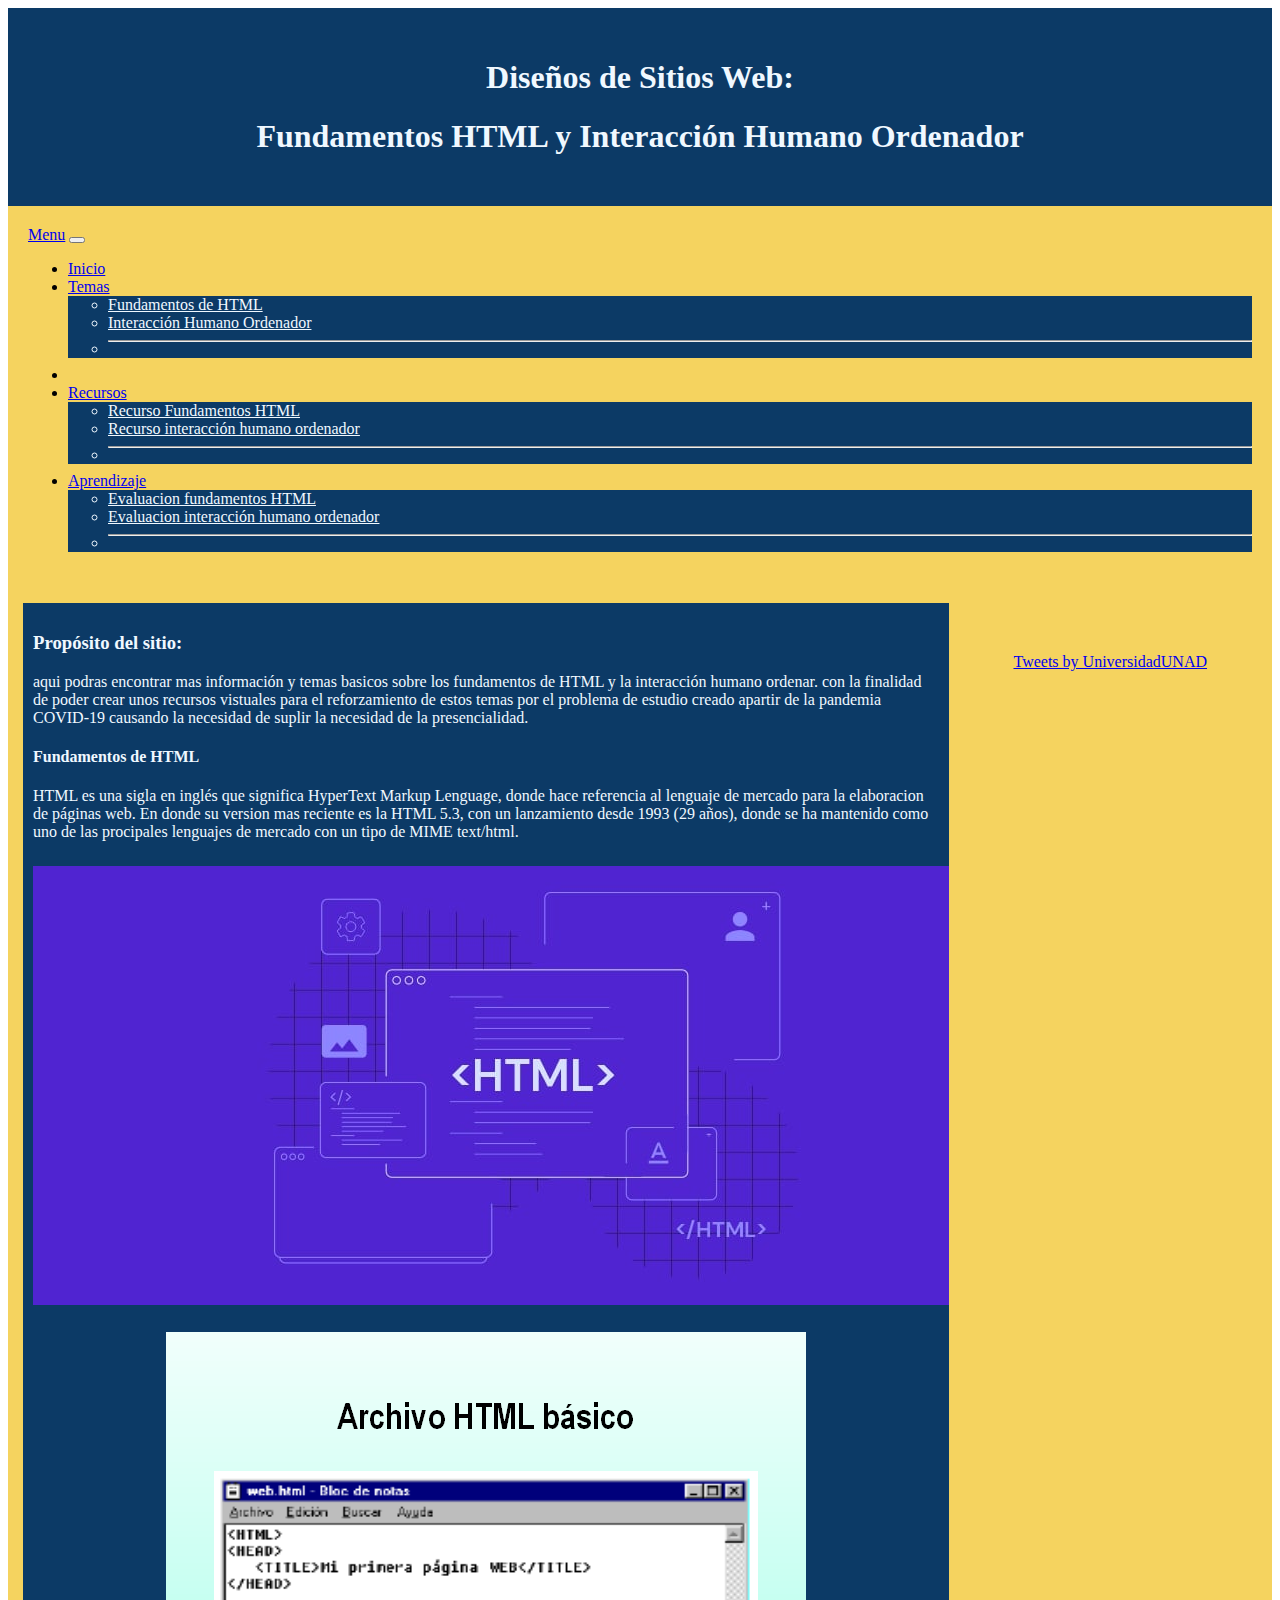
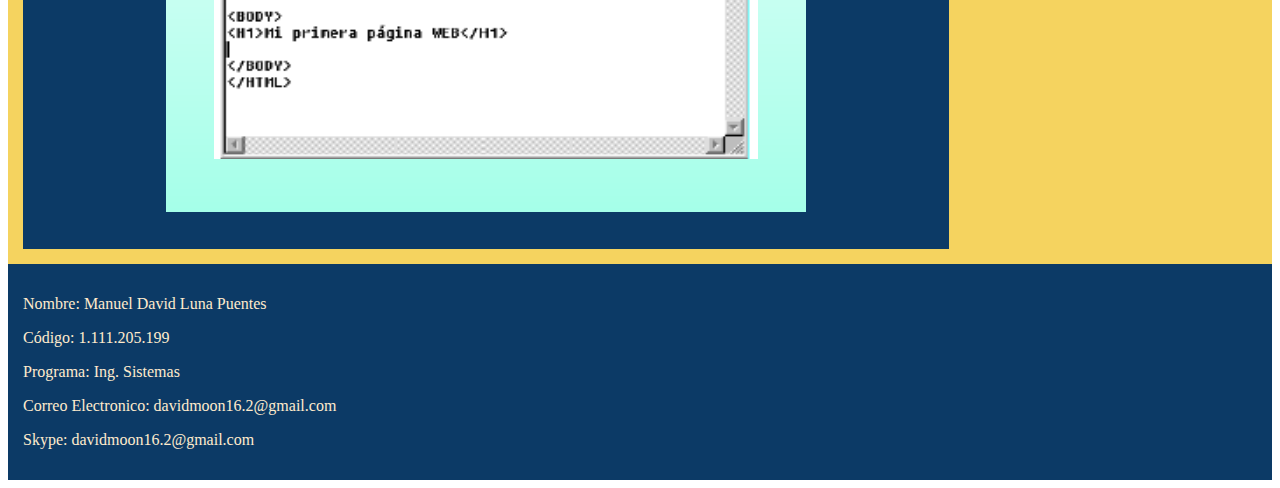
<file: Fase 4/Recurso1.html>
<!DOCTYPE html>
<html lang="en">

<head>
    <meta charset="UTF-8">
    <meta http-equiv="X-UA-Compatible" content="IE=edge">
    <meta name="viewport" content="width=device-width, initial-scale=1.0">
    <title>Fase4</title>
    <link rel="stylesheet" href="css/estilo.css">
    <style>
        h6{
            text-align: center;
        }
    </style>
<link href="https://cdn.jsdelivr.net/npm/bootstrap@5.2.3/dist/css/bootstrap.min.css" rel="stylesheet" integrity="sha384-rbsA2VBKQhggwzxH7pPCaAqO46MgnOM80zW1RWuH61DGLwZJEdK2Kadq2F9CUG65" crossorigin="anonymous">
 
</head>

<body>
    <header class="encabezado">
        <h1>
            Diseños de Sitios Web:
           
        </h1>
        <h1> Fundamentos HTML y Interacción Humano Ordenador</h1>
    </header>
    <nav class="navbar">
        <div class="container-fluid">
          <a class="navbar-brand" href="#">Menu</a>
          <button class="navbar-toggler" type="button" data-bs-toggle="collapse" data-bs-target="#navbarSupportedContent" aria-controls="navbarSupportedContent" aria-expanded="false" aria-label="Toggle navigation">
            <span class="navbar-toggler-icon"></span>
          </button>
          <div class="collapse navbar-collapse" id="navbarSupportedContent">
            <ul class="navbar-nav me-auto mb-2 mb-lg-0">
              <li class="nav-item">
                <a class="nav-link active" aria-current="page" href="index.html">Inicio</a>
              </li>
              <li class="nav-item dropdown">
                <a class="nav-link dropdown-toggle" href="#" role="button" data-bs-toggle="dropdown" aria-expanded="false">
                  Temas
                </a>
                <ul class="dropdown-menu">
                  <li><a class="dropdown-item" href="Tema1.html">Fundamentos de HTML</a></li>
                  <li><a class="dropdown-item" href="Tema2.html">Interacción Humano Ordenador</a></li>
                  <li><hr class="dropdown-divider"></li>
                  
                </ul>
              </li>
              <li class="nav-item">
                <li class="nav-item dropdown">
                    <a class="nav-link dropdown-toggle" href="#" role="button" data-bs-toggle="dropdown" aria-expanded="false">
                      Recursos
                    </a>
                    <ul class="dropdown-menu">
                      <li><a class="dropdown-item" href="Recurso1.html">Recurso Fundamentos HTML</a></li>
                      <li><a class="dropdown-item" href="Recurso2.html">Recurso interacción humano ordenador</a></li>
                      <li><hr class="dropdown-divider"></li>
                      
                    </ul>
                  </li>
                 <li class="nav-item dropdown">
                    <a class="nav-link dropdown-toggle" href="#" role="button" data-bs-toggle="dropdown" aria-expanded="false">
                      Aprendizaje
                    </a>
                    <ul class="dropdown-menu">
                      <li><a class="dropdown-item" href="Apre1.html">Evaluacion fundamentos HTML</a></li>
                      <li><a class="dropdown-item" href="Apre2.html">Evaluacion interacción humano ordenador</a></li>
                      <li><hr class="dropdown-divider"></li>
                      
                    </ul>
                  </li>
            </ul>
          
          </div>
        </div>
      </nav>
    <main class="contenido">
        <section class="temas">
            <h3>Propósito del sitio: </h3>
            <p>aqui podras encontrar mas información y temas basicos sobre los fundamentos de HTML y
                la interacción humano ordenar. con la finalidad de poder crear unos recursos vistuales
                para el reforzamiento de estos temas por el problema de estudio creado apartir de la
                pandemia COVID-19 causando la necesidad de suplir la necesidad de la presencialidad.</p>
            <article>
                <h4>Fundamentos de HTML</h4>
                <p>
                    HTML es una sigla en inglés que significa HyperText Markup Lenguage, donde hace
                    referencia al lenguaje de mercado para la elaboracion de páginas web. En donde su
                    version mas reciente es la HTML 5.3, con un lanzamiento desde 1993 (29 años), donde
                    se ha mantenido como uno de las procipales lenguajes de mercado con un tipo de MIME text/html.
                    
                </p>

                <h6><img src="img/what-is-html.jpg" alt=""></h6>
                <h6><img src="img/img3.png" alt=""></h6>
                    
            </article>
            
        </section>
        <aside class="lateral">
            <a class="twitter-timeline" data-height="500" data-theme="dark" href="https://twitter.com/UniversidadUNAD?ref_src=twsrc%5Etfw">Tweets by UniversidadUNAD</a> <script async src="https://platform.twitter.com/widgets.js" charset="utf-8"></script>
        </aside>
    </main>
    <footer class="pie">
        <p>
            Nombre: Manuel David Luna Puentes
        </p>
        <p>Código: 1.111.205.199</p>
        <p>Programa: Ing. Sistemas</p>
        <p>Correo Electronico: davidmoon16.2@gmail.com</p>
        <p>Skype: davidmoon16.2@gmail.com</p>
    </footer>
    <script src="https://cdn.jsdelivr.net/npm/bootstrap@5.2.3/dist/js/bootstrap.bundle.min.js" integrity="sha384-kenU1KFdBIe4zVF0s0G1M5b4hcpxyD9F7jL+jjXkk+Q2h455rYXK/7HAuoJl+0I4" crossorigin="anonymous"></script>
 
</body>

</html>
</file>
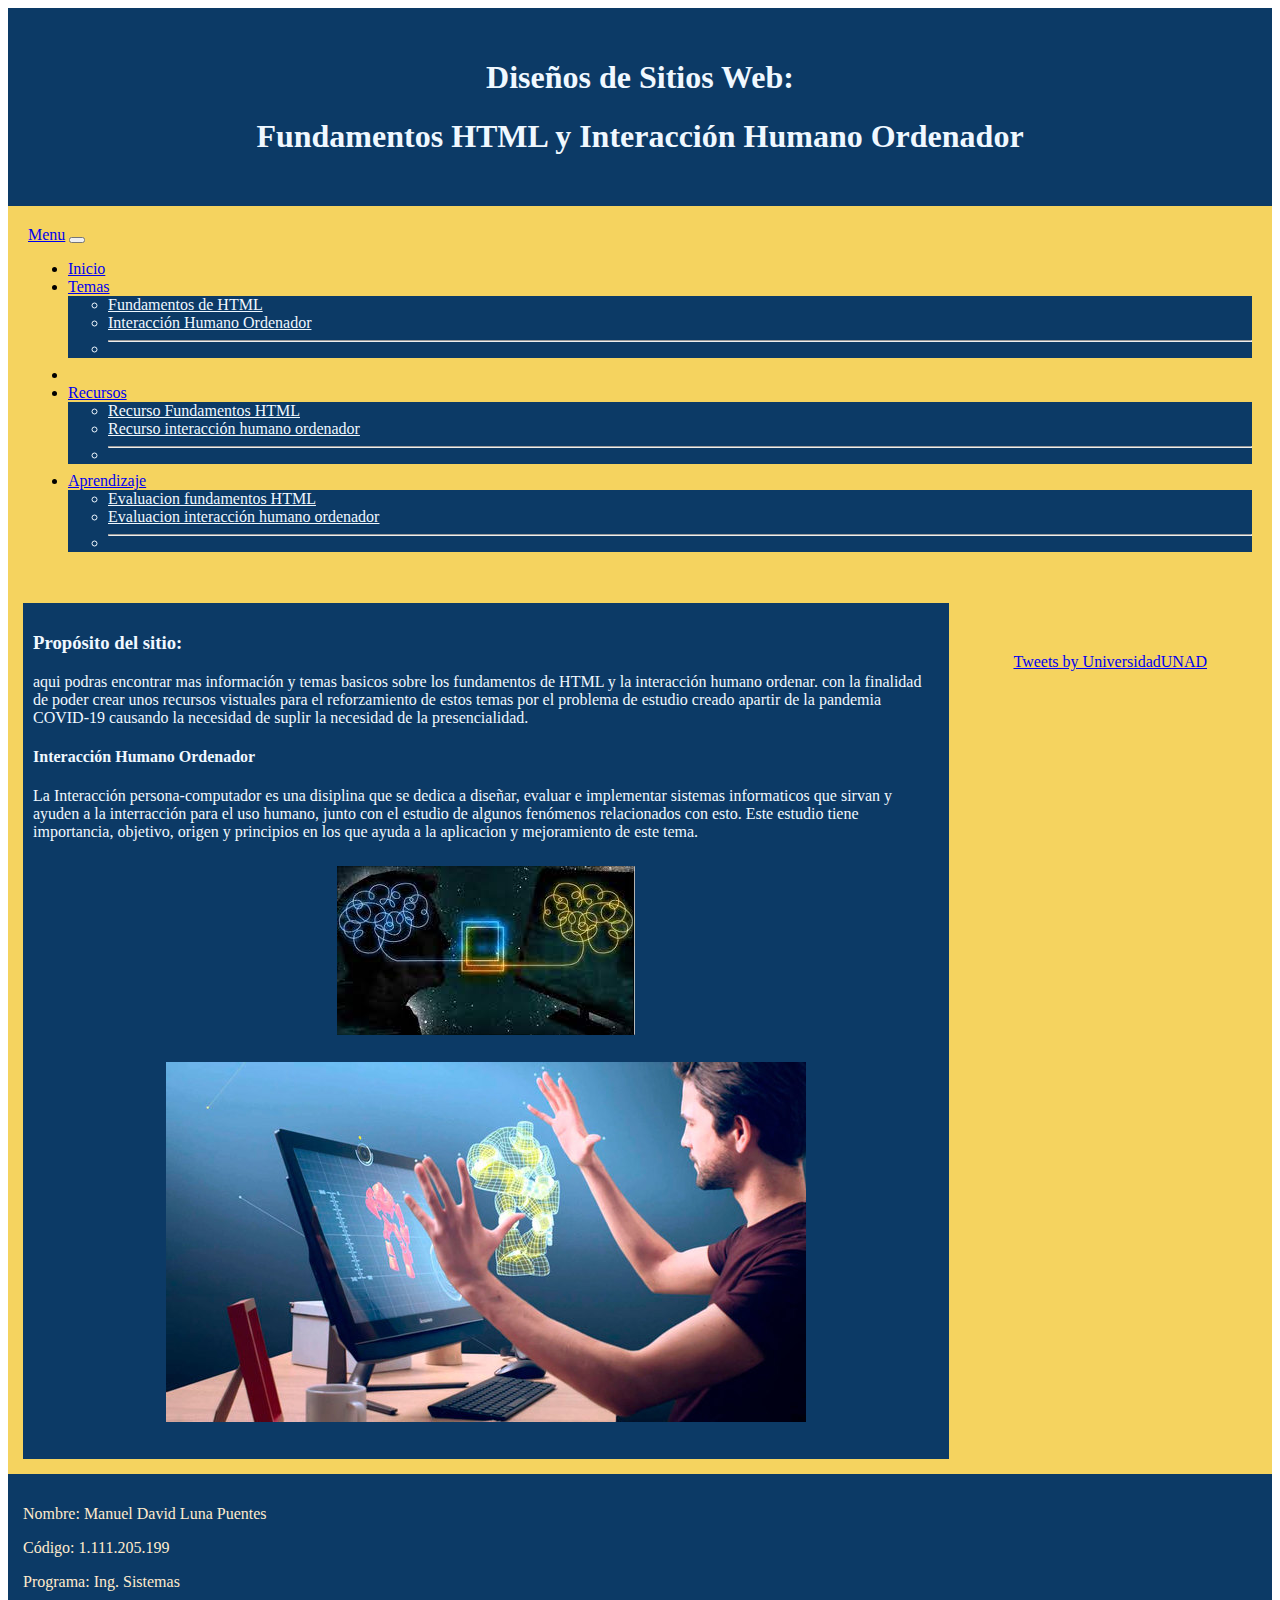
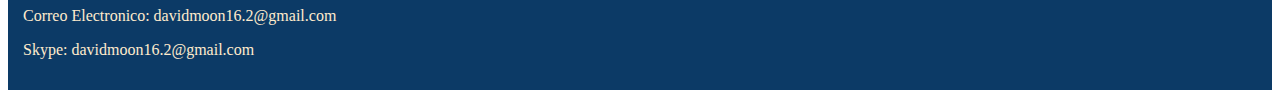
<file: Fase 4/Recurso2.html>
<!DOCTYPE html>
<html lang="en">

<head>
    <meta charset="UTF-8">
    <meta http-equiv="X-UA-Compatible" content="IE=edge">
    <meta name="viewport" content="width=device-width, initial-scale=1.0">
    <title>Fase4</title>
    <link rel="stylesheet" href="css/estilo.css">
    <style>
        h6{
            text-align: center;
        }
    </style>
<link href="https://cdn.jsdelivr.net/npm/bootstrap@5.2.3/dist/css/bootstrap.min.css" rel="stylesheet" integrity="sha384-rbsA2VBKQhggwzxH7pPCaAqO46MgnOM80zW1RWuH61DGLwZJEdK2Kadq2F9CUG65" crossorigin="anonymous">
 
</head>

<body>
    <header class="encabezado">
        <h1>
            Diseños de Sitios Web:
            
        </h1>
        <h1>Fundamentos HTML y Interacción Humano Ordenador</h1>
    </header>
    <nav class="navbar">
        <div class="container-fluid">
          <a class="navbar-brand" href="#">Menu</a>
          <button class="navbar-toggler" type="button" data-bs-toggle="collapse" data-bs-target="#navbarSupportedContent" aria-controls="navbarSupportedContent" aria-expanded="false" aria-label="Toggle navigation">
            <span class="navbar-toggler-icon"></span>
          </button>
          <div class="collapse navbar-collapse" id="navbarSupportedContent">
            <ul class="navbar-nav me-auto mb-2 mb-lg-0">
              <li class="nav-item">
                <a class="nav-link active" aria-current="page" href="index.html">Inicio</a>
              </li>
              <li class="nav-item dropdown">
                <a class="nav-link dropdown-toggle" href="#" role="button" data-bs-toggle="dropdown" aria-expanded="false">
                  Temas
                </a>
                <ul class="dropdown-menu">
                  <li><a class="dropdown-item" href="Tema1.html">Fundamentos de HTML</a></li>
                  <li><a class="dropdown-item" href="Tema2.html">Interacción Humano Ordenador</a></li>
                  <li><hr class="dropdown-divider"></li>
                  
                </ul>
              </li>
              <li class="nav-item">
                <li class="nav-item dropdown">
                    <a class="nav-link dropdown-toggle" href="#" role="button" data-bs-toggle="dropdown" aria-expanded="false">
                      Recursos
                    </a>
                    <ul class="dropdown-menu">
                      <li><a class="dropdown-item" href="Recurso1.html">Recurso Fundamentos HTML</a></li>
                      <li><a class="dropdown-item" href="Recurso2.html">Recurso interacción humano ordenador</a></li>
                      <li><hr class="dropdown-divider"></li>
                      
                    </ul>
                  </li>
                 <li class="nav-item dropdown">
                    <a class="nav-link dropdown-toggle" href="#" role="button" data-bs-toggle="dropdown" aria-expanded="false">
                      Aprendizaje
                    </a>
                    <ul class="dropdown-menu">
                      <li><a class="dropdown-item" href="Apre1.html">Evaluacion fundamentos HTML</a></li>
                      <li><a class="dropdown-item" href="Apre2.html">Evaluacion interacción humano ordenador</a></li>
                      <li><hr class="dropdown-divider"></li>
                      
                    </ul>
                  </li>
            </ul>
          
          </div>
        </div>
      </nav>
    <main class="contenido">
        <section class="temas">
            <h3>Propósito del sitio: </h3>
            <p>aqui podras encontrar mas información y temas basicos sobre los fundamentos de HTML y
                la interacción humano ordenar. con la finalidad de poder crear unos recursos vistuales
                para el reforzamiento de estos temas por el problema de estudio creado apartir de la
                pandemia COVID-19 causando la necesidad de suplir la necesidad de la presencialidad.</p>
            
            <article>
                <h4>Interacción Humano Ordenador</h4>
                <p>
                    La Interacción persona-computador es una disiplina que se dedica a diseñar, evaluar
                    e implementar sistemas informaticos que sirvan y ayuden a la interracción para el uso
                    humano, junto con el estudio de algunos fenómenos relacionados con esto. Este estudio
                    tiene importancia, objetivo, origen y principios en los que ayuda a la aplicacion y
                    mejoramiento de este tema.
                    

                </p>

                <h6><img src="img/descarga.jpg" alt=""></h6>
                <h6><img src="img/94def316d2b46d93ee40f95355410d9e.jpg" alt=""></h6>
                   
                </p>
            </article>
        </section>
        <aside class="lateral">
            <a class="twitter-timeline" data-height="500" data-theme="dark" href="https://twitter.com/UniversidadUNAD?ref_src=twsrc%5Etfw">Tweets by UniversidadUNAD</a> <script async src="https://platform.twitter.com/widgets.js" charset="utf-8"></script>
        </aside>
    </main>
    <footer class="pie">
        <p>
            Nombre: Manuel David Luna Puentes
        </p>
        <p>Código: 1.111.205.199</p>
        <p>Programa: Ing. Sistemas</p>
        <p>Correo Electronico: davidmoon16.2@gmail.com</p>
        <p>Skype: davidmoon16.2@gmail.com</p>
    </footer>
    <script src="https://cdn.jsdelivr.net/npm/bootstrap@5.2.3/dist/js/bootstrap.bundle.min.js" integrity="sha384-kenU1KFdBIe4zVF0s0G1M5b4hcpxyD9F7jL+jjXkk+Q2h455rYXK/7HAuoJl+0I4" crossorigin="anonymous"></script>
 
</body>

</html>
</file>
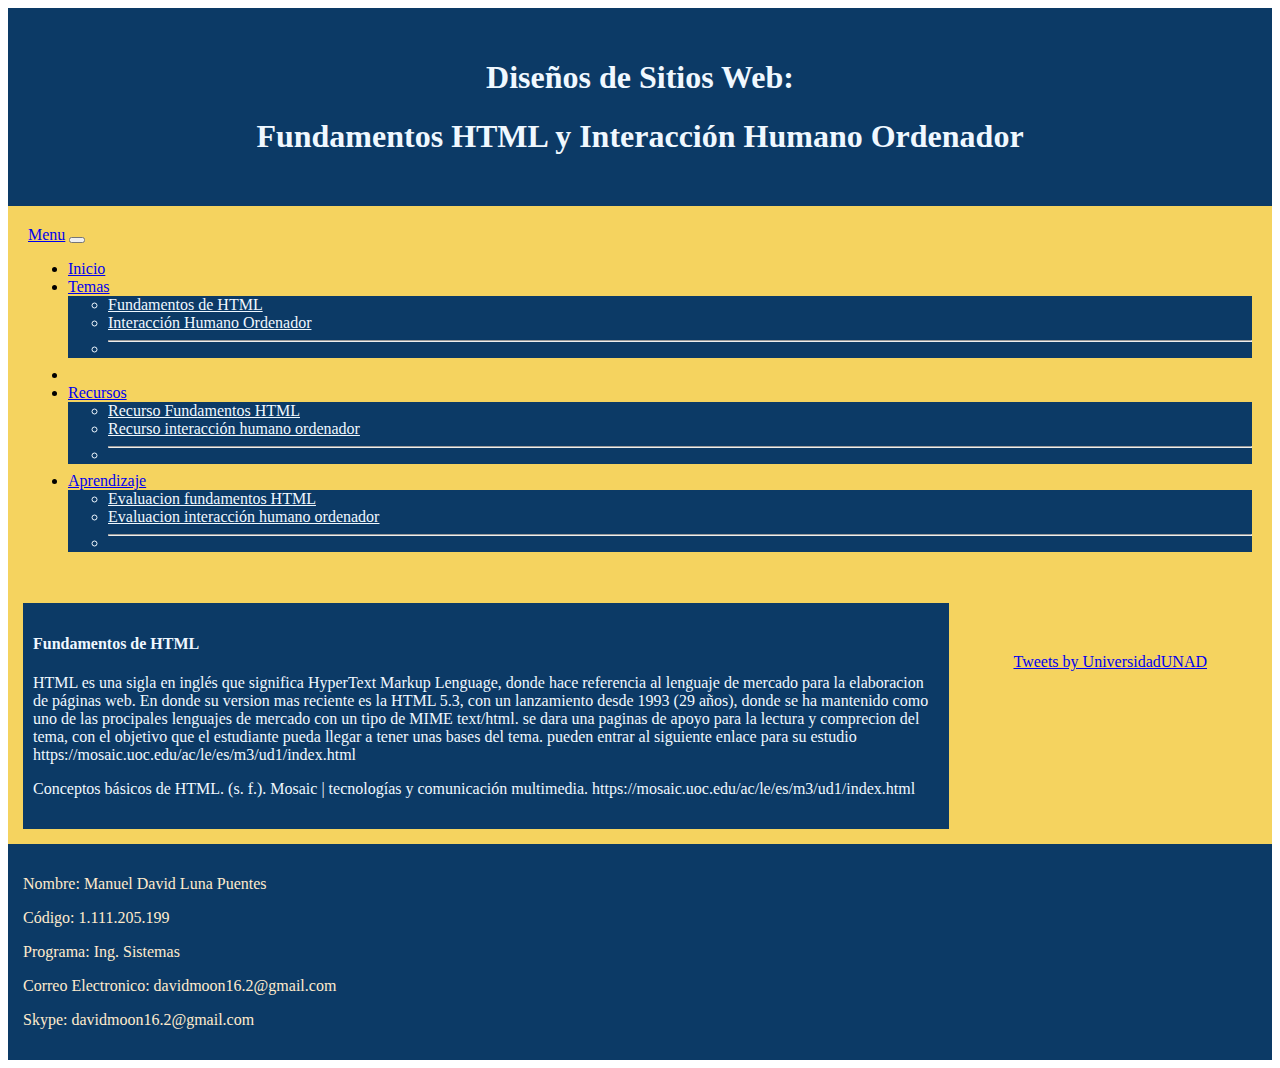
<file: Fase 4/Tema1.html>
<!DOCTYPE html>
<html lang="en">

<head>
    <meta charset="UTF-8">
    <meta http-equiv="X-UA-Compatible" content="IE=edge">
    <meta name="viewport" content="width=device-width, initial-scale=1.0">
    <title>Fase4</title>
    <link rel="stylesheet" href="css/estilo.css">
    <link href="https://cdn.jsdelivr.net/npm/bootstrap@5.2.3/dist/css/bootstrap.min.css" rel="stylesheet" integrity="sha384-rbsA2VBKQhggwzxH7pPCaAqO46MgnOM80zW1RWuH61DGLwZJEdK2Kadq2F9CUG65" crossorigin="anonymous">
 
</head>

<body>
    <header class="encabezado">
        <h1>
            Diseños de Sitios Web:
            
        </h1>
        <h1>Fundamentos HTML y Interacción Humano Ordenador</h1>
    </header>
    <nav class="navbar">
        <div class="container-fluid">
          <a class="navbar-brand" href="#">Menu</a>
          <button class="navbar-toggler" type="button" data-bs-toggle="collapse" data-bs-target="#navbarSupportedContent" aria-controls="navbarSupportedContent" aria-expanded="false" aria-label="Toggle navigation">
            <span class="navbar-toggler-icon"></span>
          </button>
          <div class="collapse navbar-collapse" id="navbarSupportedContent">
            <ul class="navbar-nav me-auto mb-2 mb-lg-0">
              <li class="nav-item">
                <a class="nav-link active" aria-current="page" href="index.html">Inicio</a>
              </li>
              <li class="nav-item dropdown">
                <a class="nav-link dropdown-toggle" href="#" role="button" data-bs-toggle="dropdown" aria-expanded="false">
                  Temas
                </a>
                <ul class="dropdown-menu">
                  <li><a class="dropdown-item" href="Tema1.html">Fundamentos de HTML</a></li>
                  <li><a class="dropdown-item" href="Tema2.html">Interacción Humano Ordenador</a></li>
                  <li><hr class="dropdown-divider"></li>
                  
                </ul>
              </li>
              <li class="nav-item">
                <li class="nav-item dropdown">
                    <a class="nav-link dropdown-toggle" href="#" role="button" data-bs-toggle="dropdown" aria-expanded="false">
                      Recursos
                    </a>
                    <ul class="dropdown-menu">
                      <li><a class="dropdown-item" href="Recurso1.html">Recurso Fundamentos HTML</a></li>
                      <li><a class="dropdown-item" href="Recurso2.html">Recurso interacción humano ordenador</a></li>
                      <li><hr class="dropdown-divider"></li>
                      
                    </ul>
                  </li>
                 <li class="nav-item dropdown">
                    <a class="nav-link dropdown-toggle" href="#" role="button" data-bs-toggle="dropdown" aria-expanded="false">
                      Aprendizaje
                    </a>
                    <ul class="dropdown-menu">
                      <li><a class="dropdown-item" href="Apre1.html">Evaluacion fundamentos HTML</a></li>
                      <li><a class="dropdown-item" href="Apre2.html">Evaluacion interacción humano ordenador</a></li>
                      <li><hr class="dropdown-divider"></li>
                      
                    </ul>
                  </li>
            </ul>
          
          </div>
        </div>
      </nav>
    <main class="contenido">
        <section class="temas">
            <h3> </h3>
            <p></p>
            <article>
                <h4>Fundamentos de HTML</h4>
                <p>
                    HTML es una sigla en inglés que significa HyperText Markup Lenguage, donde hace
                    referencia al lenguaje de mercado para la elaboracion de páginas web. En donde su
                    version mas reciente es la HTML 5.3, con un lanzamiento desde 1993 (29 años), donde
                    se ha mantenido como uno de las procipales lenguajes de mercado con un tipo de MIME text/html.
                    se dara una paginas de apoyo para la lectura y comprecion del tema, con el objetivo que el
                    estudiante pueda llegar a tener unas bases del tema.
                    pueden entrar al siguiente enlace para su estudio https://mosaic.uoc.edu/ac/le/es/m3/ud1/index.html
                </p>

                <p>
                    Conceptos básicos de HTML. (s. f.). Mosaic | tecnologías y comunicación multimedia.
                    https://mosaic.uoc.edu/ac/le/es/m3/ud1/index.html
                </p>
            </article>
            <article>
                <h4></h4>
                <p>
                   

                </p>

                <p>
                  
                </p>
            </article>
        </section>
        <aside class="lateral">
            <a class="twitter-timeline" data-height="500" data-theme="dark" href="https://twitter.com/UniversidadUNAD?ref_src=twsrc%5Etfw">Tweets by UniversidadUNAD</a> <script async src="https://platform.twitter.com/widgets.js" charset="utf-8"></script>
        </aside>
    </main>
    <footer class="pie">
        <p>
            Nombre: Manuel David Luna Puentes
        </p>
        <p>Código: 1.111.205.199</p>
        <p>Programa: Ing. Sistemas</p>
        <p>Correo Electronico: davidmoon16.2@gmail.com</p>
        <p>Skype: davidmoon16.2@gmail.com</p>
    </footer>
    <script src="https://cdn.jsdelivr.net/npm/bootstrap@5.2.3/dist/js/bootstrap.bundle.min.js" integrity="sha384-kenU1KFdBIe4zVF0s0G1M5b4hcpxyD9F7jL+jjXkk+Q2h455rYXK/7HAuoJl+0I4" crossorigin="anonymous"></script>
 
</body>

</html>
</file>
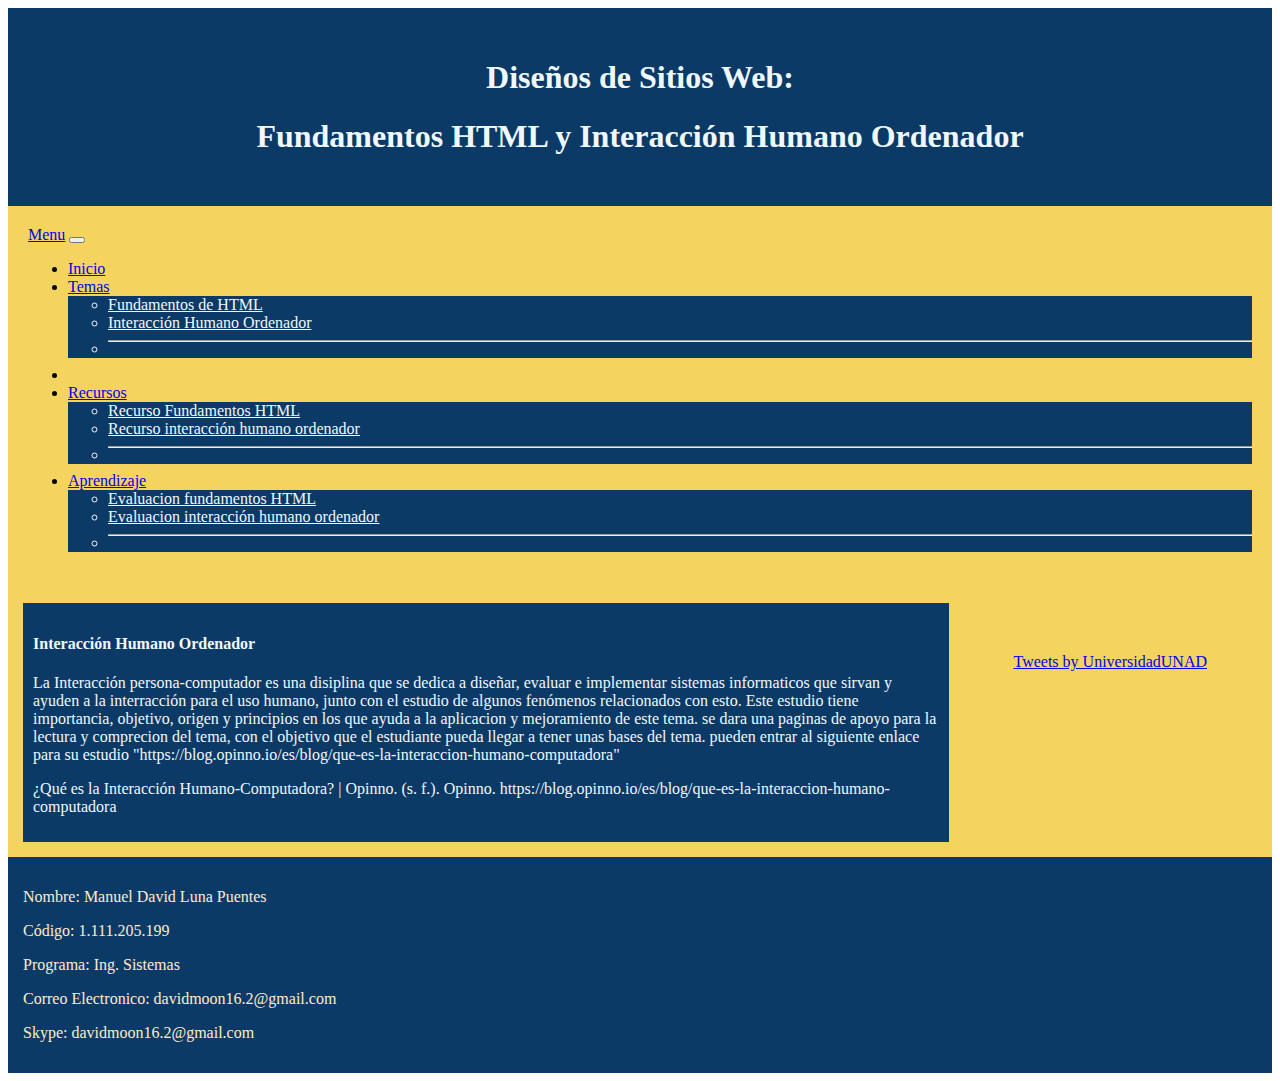
<file: Fase 4/Tema2.html>
<!DOCTYPE html>
<html lang="en">

<head>
    <meta charset="UTF-8">
    <meta http-equiv="X-UA-Compatible" content="IE=edge">
    <meta name="viewport" content="width=device-width, initial-scale=1.0">
    <title>Fase4</title>
    <link rel="stylesheet" href="css/estilo.css">
    <link href="https://cdn.jsdelivr.net/npm/bootstrap@5.2.3/dist/css/bootstrap.min.css" rel="stylesheet" integrity="sha384-rbsA2VBKQhggwzxH7pPCaAqO46MgnOM80zW1RWuH61DGLwZJEdK2Kadq2F9CUG65" crossorigin="anonymous">
 
</head>

<body>
    <header class="encabezado">
        <h1>
            Diseños de Sitios Web:
            
        </h1>
        <h1>Fundamentos HTML y Interacción Humano Ordenador</h1>
    </header>
    <nav class="navbar">
        <div class="container-fluid">
          <a class="navbar-brand" href="#">Menu</a>
          <button class="navbar-toggler" type="button" data-bs-toggle="collapse" data-bs-target="#navbarSupportedContent" aria-controls="navbarSupportedContent" aria-expanded="false" aria-label="Toggle navigation">
            <span class="navbar-toggler-icon"></span>
          </button>
          <div class="collapse navbar-collapse" id="navbarSupportedContent">
            <ul class="navbar-nav me-auto mb-2 mb-lg-0">
              <li class="nav-item">
                <a class="nav-link active" aria-current="page" href="index.html">Inicio</a>
              </li>
              <li class="nav-item dropdown">
                <a class="nav-link dropdown-toggle" href="#" role="button" data-bs-toggle="dropdown" aria-expanded="false">
                  Temas
                </a>
                <ul class="dropdown-menu">
                  <li><a class="dropdown-item" href="Tema1.html">Fundamentos de HTML</a></li>
                  <li><a class="dropdown-item" href="Tema2.html">Interacción Humano Ordenador</a></li>
                  <li><hr class="dropdown-divider"></li>
                  
                </ul>
              </li>
              <li class="nav-item">
                <li class="nav-item dropdown">
                    <a class="nav-link dropdown-toggle" href="#" role="button" data-bs-toggle="dropdown" aria-expanded="false">
                      Recursos
                    </a>
                    <ul class="dropdown-menu">
                      <li><a class="dropdown-item" href="Recurso1.html">Recurso Fundamentos HTML</a></li>
                      <li><a class="dropdown-item" href="Recurso2.html">Recurso interacción humano ordenador</a></li>
                      <li><hr class="dropdown-divider"></li>
                      
                    </ul>
                  </li>
                 <li class="nav-item dropdown">
                    <a class="nav-link dropdown-toggle" href="#" role="button" data-bs-toggle="dropdown" aria-expanded="false">
                      Aprendizaje
                    </a>
                    <ul class="dropdown-menu">
                      <li><a class="dropdown-item" href="Apre1.html">Evaluacion fundamentos HTML</a></li>
                      <li><a class="dropdown-item" href="Apre2.html">Evaluacion interacción humano ordenador</a></li>
                      <li><hr class="dropdown-divider"></li>
                      
                    </ul>
                  </li>
            </ul>
          
          </div>
        </div>
      </nav>
    <main class="contenido">
        <section class="temas">
            
            <article>
                <h4>Interacción Humano Ordenador</h4>
                <p>
                    La Interacción persona-computador es una disiplina que se dedica a diseñar, evaluar
                    e implementar sistemas informaticos que sirvan y ayuden a la interracción para el uso
                    humano, junto con el estudio de algunos fenómenos relacionados con esto. Este estudio
                    tiene importancia, objetivo, origen y principios en los que ayuda a la aplicacion y
                    mejoramiento de este tema.
                    se dara una paginas de apoyo para la lectura y comprecion del tema, con el objetivo que el
                    estudiante pueda llegar a tener unas bases del tema.
                    pueden entrar al siguiente enlace para su estudio
                    "https://blog.opinno.io/es/blog/que-es-la-interaccion-humano-computadora"

                </p>

                <p>
                    ¿Qué es la Interacción Humano-Computadora? | Opinno. (s. f.). Opinno.
                    https://blog.opinno.io/es/blog/que-es-la-interaccion-humano-computadora
                </p>
            </article>
        </section>
        <aside class="lateral">
            <a class="twitter-timeline" data-height="500" data-theme="dark" href="https://twitter.com/UniversidadUNAD?ref_src=twsrc%5Etfw">Tweets by UniversidadUNAD</a> <script async src="https://platform.twitter.com/widgets.js" charset="utf-8"></script>
        </aside>
    </main>
    <footer class="pie">
        <p>
            Nombre: Manuel David Luna Puentes
        </p>
        <p>Código: 1.111.205.199</p>
        <p>Programa: Ing. Sistemas</p>
        <p>Correo Electronico: davidmoon16.2@gmail.com</p>
        <p>Skype: davidmoon16.2@gmail.com</p>
    </footer>
    <script src="https://cdn.jsdelivr.net/npm/bootstrap@5.2.3/dist/js/bootstrap.bundle.min.js" integrity="sha384-kenU1KFdBIe4zVF0s0G1M5b4hcpxyD9F7jL+jjXkk+Q2h455rYXK/7HAuoJl+0I4" crossorigin="anonymous"></script>
 
</body>

</html>
</file>
<file: Fase 3/css/estilo.css>
.encabezado{
    background-color: aqua;
    padding: 30px;
}
.navegar{
    background-color: aquamarine;
    padding: 20px;
}
.contenido{
    background-color: rgb(180, 255, 230);
    padding: 15px;
    display: grid;
    grid-template-columns:1fr 1fr 1fr 1fr ;
}
.temas{
    background-color: rgb(212, 166, 255);
    padding: 10px;
    grid-column: 1/4;
}
.lateral{
    background-color: rgb(211, 255, 255);
    padding: 10px;
    text-align: right;
    grid-column: 4/5;
}
.pie{
    background-color: blueviolet;
    padding: 15px;
    color: blanchedalmond;
}
</file>
<file: Fase 4/css/estilo.css>
.encabezado{
    background-color: rgb(12, 58, 102);
    padding: 30px;
    text-transform: inherit;
    text-align: center;
    color: aliceblue;
}
.navbar{
    background-color: rgb(245, 211, 95);
    padding: 20px;
    text-align: left;
    color: black;
}
.contenido{
    background-color: rgb(245, 211, 95);
    padding: 15px;
    display: grid;
    grid-template-columns:1fr 1fr 1fr 1fr ;
    color: aliceblue;
}
.temas{
    background-color: rgb(12, 58, 102);
    padding: 10px;
    grid-column: 1/4;
}
.lateral{
    background-color: rgb(245, 211, 95);
    padding: 50px;
    text-align: right;
    grid-column: 4/5;
}
.pie{
    background-color: rgb(12, 58, 102);
    padding: 15px;
    color: blanchedalmond;
}
.dropdown-menu{
    background-color: rgb(12, 58, 102);
    color: aliceblue;
}
.dropdown-item{
    background-color: rgb(12, 58, 102);
    color: aliceblue;
}
</file>
